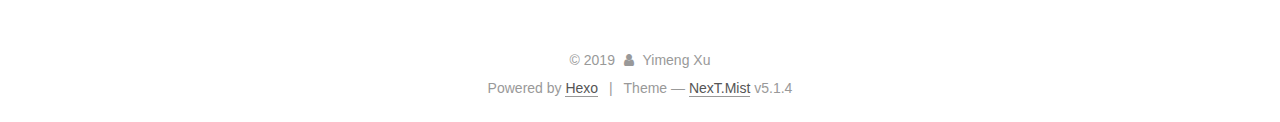
<file: index.html>
<!DOCTYPE html>



  


<html class="theme-next mist use-motion" lang="en">
<head><meta name="generator" content="Hexo 3.9.0">
  <meta charset="UTF-8">
<meta http-equiv="X-UA-Compatible" content="IE=edge">
<meta name="viewport" content="width=device-width, initial-scale=1, maximum-scale=1">
<meta name="theme-color" content="#222">









<meta http-equiv="Cache-Control" content="no-transform">
<meta http-equiv="Cache-Control" content="no-siteapp">
















  
  
  <link href="/lib/fancybox/source/jquery.fancybox.css?v=2.1.5" rel="stylesheet" type="text/css">







<link href="/lib/font-awesome/css/font-awesome.min.css?v=4.6.2" rel="stylesheet" type="text/css">

<link href="/css/main.css?v=5.1.4" rel="stylesheet" type="text/css">


  <link rel="apple-touch-icon" sizes="180x180" href="/images/apple-touch-icon-next.png?v=5.1.4">


  <link rel="icon" type="image/png" sizes="32x32" href="/images/favicon-32x32-next.png?v=5.1.4">


  <link rel="icon" type="image/png" sizes="16x16" href="/images/favicon-16x16-next.png?v=5.1.4">


  <link rel="mask-icon" href="/images/logo.svg?v=5.1.4" color="#222">





  <meta name="keywords" content="Data Science">





  <link rel="alternate" href="/atom.xml" title="Yimeng's Blog" type="application/atom+xml">






<meta name="description" content="A blog for sharing ideas and experiences in data science.">
<meta name="keywords" content="Data Science">
<meta property="og:type" content="website">
<meta property="og:title" content="Yimeng&#39;s Blog">
<meta property="og:url" content="https://yimeng-xu.github.io/index.html">
<meta property="og:site_name" content="Yimeng&#39;s Blog">
<meta property="og:description" content="A blog for sharing ideas and experiences in data science.">
<meta property="og:locale" content="en">
<meta name="twitter:card" content="summary">
<meta name="twitter:title" content="Yimeng&#39;s Blog">
<meta name="twitter:description" content="A blog for sharing ideas and experiences in data science.">



<script type="text/javascript" id="hexo.configurations">
  var NexT = window.NexT || {};
  var CONFIG = {
    root: '/',
    scheme: 'Mist',
    version: '5.1.4',
    sidebar: {"position":"left","display":"post","offset":12,"b2t":false,"scrollpercent":false,"onmobile":false},
    fancybox: true,
    tabs: true,
    motion: {"enable":true,"async":false,"transition":{"post_block":"fadeIn","post_header":"slideDownIn","post_body":"slideDownIn","coll_header":"slideLeftIn","sidebar":"slideUpIn"}},
    duoshuo: {
      userId: '0',
      author: 'Author'
    },
    algolia: {
      applicationID: '',
      apiKey: '',
      indexName: '',
      hits: {"per_page":10},
      labels: {"input_placeholder":"Search for Posts","hits_empty":"We didn't find any results for the search: ${query}","hits_stats":"${hits} results found in ${time} ms"}
    }
  };
</script>



  <link rel="canonical" href="https://yimeng-xu.github.io/">





  <title>Yimeng's Blog</title>
  








</head>

<body itemscope itemtype="http://schema.org/WebPage" lang="en">

  
  
    
  

  <div class="container sidebar-position-left 
  page-home">
    <div class="headband"></div>

    <header id="header" class="header" itemscope itemtype="http://schema.org/WPHeader">
      <div class="header-inner"><div class="site-brand-wrapper">
  <div class="site-meta ">
    

    <div class="custom-logo-site-title">
      <a href="/" class="brand" rel="start">
        <span class="logo-line-before"><i></i></span>
        <span class="site-title">Yimeng's Blog</span>
        <span class="logo-line-after"><i></i></span>
      </a>
    </div>
      
        <p class="site-subtitle"></p>
      
  </div>

  <div class="site-nav-toggle">
    <button>
      <span class="btn-bar"></span>
      <span class="btn-bar"></span>
      <span class="btn-bar"></span>
    </button>
  </div>
</div>

<nav class="site-nav">
  

  
    <ul id="menu" class="menu">
      
        
        <li class="menu-item menu-item-home">
          <a href="/" rel="section">
            
              <i class="menu-item-icon fa fa-fw fa-home"></i> <br>
            
            Home
          </a>
        </li>
      
        
        <li class="menu-item menu-item-archives">
          <a href="/archives/" rel="section">
            
              <i class="menu-item-icon fa fa-fw fa-archive"></i> <br>
            
            Archives
          </a>
        </li>
      

      
    </ul>
  

  
</nav>



 </div>
    </header>

    <main id="main" class="main">
      <div class="main-inner">
        <div class="content-wrap">
          <div id="content" class="content">
            
  <section id="posts" class="posts-expand">
    
      

  

  
  
  

  <article class="post post-type-normal" itemscope itemtype="http://schema.org/Article">
  
  
  
  <div class="post-block">
    <link itemprop="mainEntityOfPage" href="https://yimeng-xu.github.io/2019/09/03/String-Similarity/">

    <span hidden itemprop="author" itemscope itemtype="http://schema.org/Person">
      <meta itemprop="name" content="Yimeng Xu">
      <meta itemprop="description" content>
      <meta itemprop="image" content="/images/avatar.gif">
    </span>

    <span hidden itemprop="publisher" itemscope itemtype="http://schema.org/Organization">
      <meta itemprop="name" content="Yimeng's Blog">
    </span>

    
      <header class="post-header">

        
        
          <h1 class="post-title" itemprop="name headline">
                
                <a class="post-title-link" href="/2019/09/03/String-Similarity/" itemprop="url">String Similarity</a></h1>
        

        <div class="post-meta">
          <span class="post-time">
            
              <span class="post-meta-item-icon">
                <i class="fa fa-calendar-o"></i>
              </span>
              
                <span class="post-meta-item-text">Posted on</span>
              
              <time title="Post created" itemprop="dateCreated datePublished" datetime="2019-09-03T15:13:47-04:00">
                2019-09-03
              </time>
            

            

            
          </span>

          

          
            
          

          
          

          

          

          

        </div>
      </header>
    

    
    
    
    <div class="post-body" itemprop="articleBody">

      
      

      
        
          
            <p>I my recent work, I was challenged by a problem. This problem requires me to find out two data records that match each other the best. If </p>

          
        
      
    </div>
    
    
    

    

    

    

    <footer class="post-footer">
      

      

      

      
      
        <div class="post-eof"></div>
      
    </footer>
  </div>
  
  
  
  </article>


    
      

  

  
  
  

  <article class="post post-type-normal" itemscope itemtype="http://schema.org/Article">
  
  
  
  <div class="post-block">
    <link itemprop="mainEntityOfPage" href="https://yimeng-xu.github.io/2019/08/28/hello-world/">

    <span hidden itemprop="author" itemscope itemtype="http://schema.org/Person">
      <meta itemprop="name" content="Yimeng Xu">
      <meta itemprop="description" content>
      <meta itemprop="image" content="/images/avatar.gif">
    </span>

    <span hidden itemprop="publisher" itemscope itemtype="http://schema.org/Organization">
      <meta itemprop="name" content="Yimeng's Blog">
    </span>

    
      <header class="post-header">

        
        
          <h1 class="post-title" itemprop="name headline">
                
                <a class="post-title-link" href="/2019/08/28/hello-world/" itemprop="url">Hello World</a></h1>
        

        <div class="post-meta">
          <span class="post-time">
            
              <span class="post-meta-item-icon">
                <i class="fa fa-calendar-o"></i>
              </span>
              
                <span class="post-meta-item-text">Posted on</span>
              
              <time title="Post created" itemprop="dateCreated datePublished" datetime="2019-08-28T21:08:40-04:00">
                2019-08-28
              </time>
            

            

            
          </span>

          

          
            
          

          
          

          

          

          

        </div>
      </header>
    

    
    
    
    <div class="post-body" itemprop="articleBody">

      
      

      
        
          
            <p>Welcome to <a href="https://hexo.io/" target="_blank" rel="noopener">Hexo</a>! This is your very first post. Check <a href="https://hexo.io/docs/" target="_blank" rel="noopener">documentation</a> for more info. If you get any problems when using Hexo, you can find the answer in <a href="https://hexo.io/docs/troubleshooting.html" target="_blank" rel="noopener">troubleshooting</a> or you can ask me on <a href="https://github.com/hexojs/hexo/issues" target="_blank" rel="noopener">GitHub</a>.</p>
<h2 id="Quick-Start"><a href="#Quick-Start" class="headerlink" title="Quick Start"></a>Quick Start</h2><h3 id="Create-a-new-post"><a href="#Create-a-new-post" class="headerlink" title="Create a new post"></a>Create a new post</h3><figure class="highlight bash"><table><tr><td class="gutter"><pre><span class="line">1</span><br></pre></td><td class="code"><pre><span class="line">$ hexo new <span class="string">"My New Post"</span></span><br></pre></td></tr></table></figure>

<p>More info: <a href="https://hexo.io/docs/writing.html" target="_blank" rel="noopener">Writing</a></p>
<h3 id="Run-server"><a href="#Run-server" class="headerlink" title="Run server"></a>Run server</h3><figure class="highlight bash"><table><tr><td class="gutter"><pre><span class="line">1</span><br></pre></td><td class="code"><pre><span class="line">$ hexo server</span><br></pre></td></tr></table></figure>

<p>More info: <a href="https://hexo.io/docs/server.html" target="_blank" rel="noopener">Server</a></p>
<h3 id="Generate-static-files"><a href="#Generate-static-files" class="headerlink" title="Generate static files"></a>Generate static files</h3><figure class="highlight bash"><table><tr><td class="gutter"><pre><span class="line">1</span><br></pre></td><td class="code"><pre><span class="line">$ hexo generate</span><br></pre></td></tr></table></figure>

<p>More info: <a href="https://hexo.io/docs/generating.html" target="_blank" rel="noopener">Generating</a></p>
<h3 id="Deploy-to-remote-sites"><a href="#Deploy-to-remote-sites" class="headerlink" title="Deploy to remote sites"></a>Deploy to remote sites</h3><figure class="highlight bash"><table><tr><td class="gutter"><pre><span class="line">1</span><br></pre></td><td class="code"><pre><span class="line">$ hexo deploy</span><br></pre></td></tr></table></figure>

<p>More info: <a href="https://hexo.io/docs/deployment.html" target="_blank" rel="noopener">Deployment</a></p>

          
        
      
    </div>
    
    
    

    

    

    

    <footer class="post-footer">
      

      

      

      
      
        <div class="post-eof"></div>
      
    </footer>
  </div>
  
  
  
  </article>


    
  </section>

  


          </div>
          


          

        </div>
        
          
  
  <div class="sidebar-toggle">
    <div class="sidebar-toggle-line-wrap">
      <span class="sidebar-toggle-line sidebar-toggle-line-first"></span>
      <span class="sidebar-toggle-line sidebar-toggle-line-middle"></span>
      <span class="sidebar-toggle-line sidebar-toggle-line-last"></span>
    </div>
  </div>

  <aside id="sidebar" class="sidebar">
    
    <div class="sidebar-inner">

      

      

      <section class="site-overview-wrap sidebar-panel sidebar-panel-active">
        <div class="site-overview">
          <div class="site-author motion-element" itemprop="author" itemscope itemtype="http://schema.org/Person">
            
              <p class="site-author-name" itemprop="name">Yimeng Xu</p>
              <p class="site-description motion-element" itemprop="description">A blog for sharing ideas and experiences in data science.</p>
          </div>

          <nav class="site-state motion-element">

            
              <div class="site-state-item site-state-posts">
              
                <a href="/archives/">
              
                  <span class="site-state-item-count">2</span>
                  <span class="site-state-item-name">posts</span>
                </a>
              </div>
            

            

            

          </nav>

          
            <div class="feed-link motion-element">
              <a href="/atom.xml" rel="alternate">
                <i class="fa fa-rss"></i>
                RSS
              </a>
            </div>
          

          

          
          

          
          

          

        </div>
      </section>

      

      

    </div>
  </aside>


        
      </div>
    </main>

    <footer id="footer" class="footer">
      <div class="footer-inner">
        <div class="copyright">&copy; <span itemprop="copyrightYear">2019</span>
  <span class="with-love">
    <i class="fa fa-user"></i>
  </span>
  <span class="author" itemprop="copyrightHolder">Yimeng Xu</span>

  
</div>


  <div class="powered-by">Powered by <a class="theme-link" target="_blank" href="https://hexo.io">Hexo</a></div>



  <span class="post-meta-divider">|</span>



  <div class="theme-info">Theme &mdash; <a class="theme-link" target="_blank" href="https://github.com/iissnan/hexo-theme-next">NexT.Mist</a> v5.1.4</div>




        







        
      </div>
    </footer>

    
      <div class="back-to-top">
        <i class="fa fa-arrow-up"></i>
        
      </div>
    

    

  </div>

  

<script type="text/javascript">
  if (Object.prototype.toString.call(window.Promise) !== '[object Function]') {
    window.Promise = null;
  }
</script>









  












  
  
    <script type="text/javascript" src="/lib/jquery/index.js?v=2.1.3"></script>
  

  
  
    <script type="text/javascript" src="/lib/fastclick/lib/fastclick.min.js?v=1.0.6"></script>
  

  
  
    <script type="text/javascript" src="/lib/jquery_lazyload/jquery.lazyload.js?v=1.9.7"></script>
  

  
  
    <script type="text/javascript" src="/lib/velocity/velocity.min.js?v=1.2.1"></script>
  

  
  
    <script type="text/javascript" src="/lib/velocity/velocity.ui.min.js?v=1.2.1"></script>
  

  
  
    <script type="text/javascript" src="/lib/fancybox/source/jquery.fancybox.pack.js?v=2.1.5"></script>
  


  


  <script type="text/javascript" src="/js/src/utils.js?v=5.1.4"></script>

  <script type="text/javascript" src="/js/src/motion.js?v=5.1.4"></script>



  
  

  

  


  <script type="text/javascript" src="/js/src/bootstrap.js?v=5.1.4"></script>



  


  




	





  





  












  





  

  

  

  
  

  

  

  

</body>
</html>
</file>
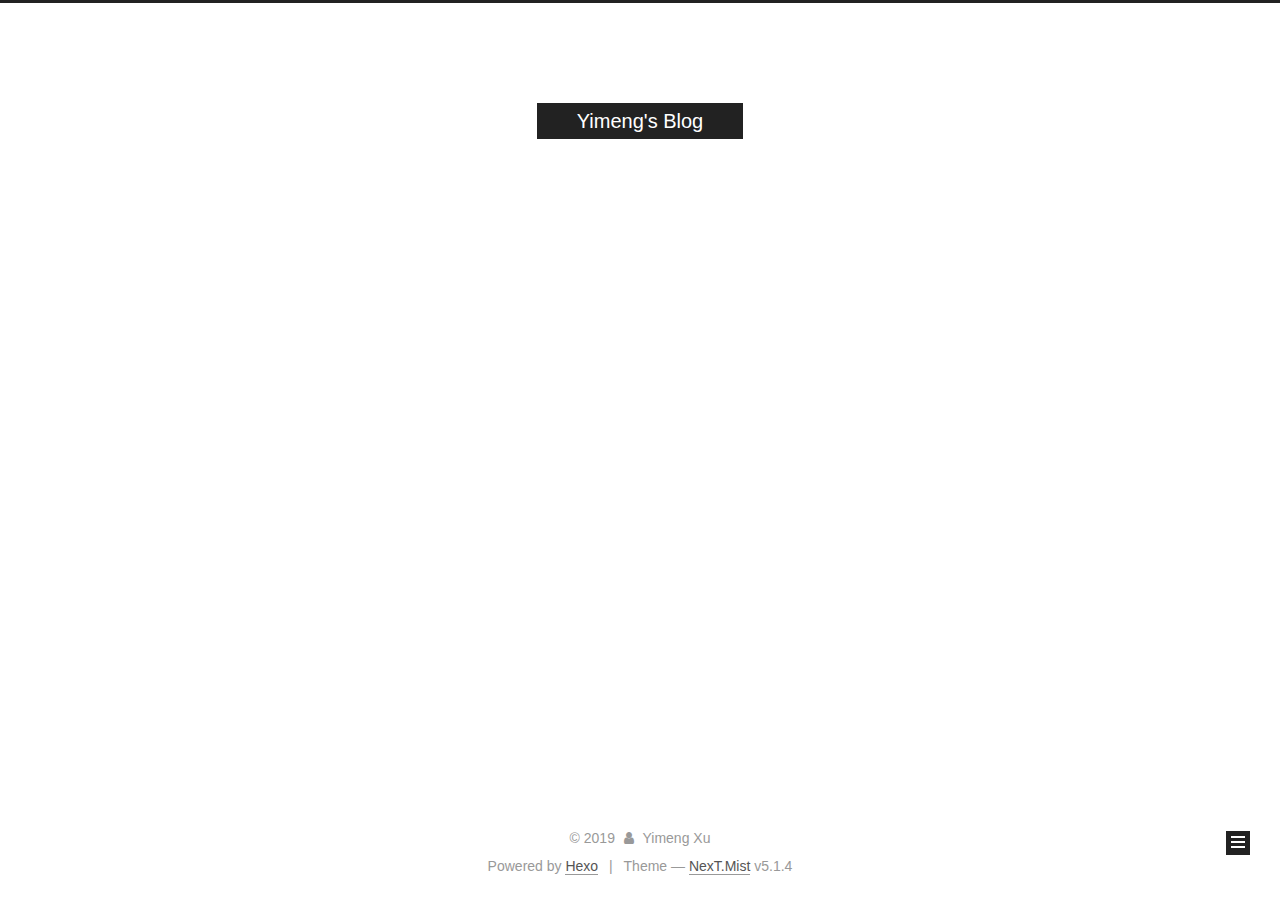
<file: archives/index.html>
<!DOCTYPE html>



  


<html class="theme-next mist use-motion" lang="en">
<head><meta name="generator" content="Hexo 3.9.0">
  <meta charset="UTF-8">
<meta http-equiv="X-UA-Compatible" content="IE=edge">
<meta name="viewport" content="width=device-width, initial-scale=1, maximum-scale=1">
<meta name="theme-color" content="#222">









<meta http-equiv="Cache-Control" content="no-transform">
<meta http-equiv="Cache-Control" content="no-siteapp">
















  
  
  <link href="/lib/fancybox/source/jquery.fancybox.css?v=2.1.5" rel="stylesheet" type="text/css">







<link href="/lib/font-awesome/css/font-awesome.min.css?v=4.6.2" rel="stylesheet" type="text/css">

<link href="/css/main.css?v=5.1.4" rel="stylesheet" type="text/css">


  <link rel="apple-touch-icon" sizes="180x180" href="/images/apple-touch-icon-next.png?v=5.1.4">


  <link rel="icon" type="image/png" sizes="32x32" href="/images/favicon-32x32-next.png?v=5.1.4">


  <link rel="icon" type="image/png" sizes="16x16" href="/images/favicon-16x16-next.png?v=5.1.4">


  <link rel="mask-icon" href="/images/logo.svg?v=5.1.4" color="#222">





  <meta name="keywords" content="Data Science">





  <link rel="alternate" href="/atom.xml" title="Yimeng's Blog" type="application/atom+xml">






<meta name="description" content="A blog for sharing ideas and experiences in data science.">
<meta name="keywords" content="Data Science">
<meta property="og:type" content="website">
<meta property="og:title" content="Yimeng&#39;s Blog">
<meta property="og:url" content="https://yimeng-xu.github.io/archives/index.html">
<meta property="og:site_name" content="Yimeng&#39;s Blog">
<meta property="og:description" content="A blog for sharing ideas and experiences in data science.">
<meta property="og:locale" content="en">
<meta name="twitter:card" content="summary">
<meta name="twitter:title" content="Yimeng&#39;s Blog">
<meta name="twitter:description" content="A blog for sharing ideas and experiences in data science.">



<script type="text/javascript" id="hexo.configurations">
  var NexT = window.NexT || {};
  var CONFIG = {
    root: '/',
    scheme: 'Mist',
    version: '5.1.4',
    sidebar: {"position":"left","display":"post","offset":12,"b2t":false,"scrollpercent":false,"onmobile":false},
    fancybox: true,
    tabs: true,
    motion: {"enable":true,"async":false,"transition":{"post_block":"fadeIn","post_header":"slideDownIn","post_body":"slideDownIn","coll_header":"slideLeftIn","sidebar":"slideUpIn"}},
    duoshuo: {
      userId: '0',
      author: 'Author'
    },
    algolia: {
      applicationID: '',
      apiKey: '',
      indexName: '',
      hits: {"per_page":10},
      labels: {"input_placeholder":"Search for Posts","hits_empty":"We didn't find any results for the search: ${query}","hits_stats":"${hits} results found in ${time} ms"}
    }
  };
</script>



  <link rel="canonical" href="https://yimeng-xu.github.io/archives/">





  <title>Archive | Yimeng's Blog</title>
  








</head>

<body itemscope itemtype="http://schema.org/WebPage" lang="en">

  
  
    
  

  <div class="container sidebar-position-left page-archive">
    <div class="headband"></div>

    <header id="header" class="header" itemscope itemtype="http://schema.org/WPHeader">
      <div class="header-inner"><div class="site-brand-wrapper">
  <div class="site-meta ">
    

    <div class="custom-logo-site-title">
      <a href="/" class="brand" rel="start">
        <span class="logo-line-before"><i></i></span>
        <span class="site-title">Yimeng's Blog</span>
        <span class="logo-line-after"><i></i></span>
      </a>
    </div>
      
        <p class="site-subtitle"></p>
      
  </div>

  <div class="site-nav-toggle">
    <button>
      <span class="btn-bar"></span>
      <span class="btn-bar"></span>
      <span class="btn-bar"></span>
    </button>
  </div>
</div>

<nav class="site-nav">
  

  
    <ul id="menu" class="menu">
      
        
        <li class="menu-item menu-item-home">
          <a href="/" rel="section">
            
              <i class="menu-item-icon fa fa-fw fa-home"></i> <br>
            
            Home
          </a>
        </li>
      
        
        <li class="menu-item menu-item-archives">
          <a href="/archives/" rel="section">
            
              <i class="menu-item-icon fa fa-fw fa-archive"></i> <br>
            
            Archives
          </a>
        </li>
      

      
    </ul>
  

  
</nav>



 </div>
    </header>

    <main id="main" class="main">
      <div class="main-inner">
        <div class="content-wrap">
          <div id="content" class="content">
            

  
  
  
  <div class="post-block archive">
    <div id="posts" class="posts-collapse">
      <span class="archive-move-on"></span>

      <span class="archive-page-counter">
        
        
        
          
        
        Um..! 2 posts in total. Keep on posting.
      </span>

      

        
        
        

        
          
          <div class="collection-title">
            <h1 class="archive-year" id="archive-year-2019">2019</h1>
          </div>
        
        

        

  <article class="post post-type-normal" itemscope itemtype="http://schema.org/Article">
    <header class="post-header">

      <h2 class="post-title">
        
            <a class="post-title-link" href="/2019/09/03/String-Similarity/" itemprop="url">
              
                <span itemprop="name">String Similarity</span>
              
            </a>
        
      </h2>

      <div class="post-meta">
        <time class="post-time" itemprop="dateCreated" datetime="2019-09-03T15:13:47-04:00" content="2019-09-03">
          09-03
        </time>
      </div>

    </header>
  </article>



      

        
        
        

        
        

        

  <article class="post post-type-normal" itemscope itemtype="http://schema.org/Article">
    <header class="post-header">

      <h2 class="post-title">
        
            <a class="post-title-link" href="/2019/08/28/hello-world/" itemprop="url">
              
                <span itemprop="name">Hello World</span>
              
            </a>
        
      </h2>

      <div class="post-meta">
        <time class="post-time" itemprop="dateCreated" datetime="2019-08-28T21:08:40-04:00" content="2019-08-28">
          08-28
        </time>
      </div>

    </header>
  </article>



      

    </div>
  </div>
  
  
  

  



          </div>
          


          

        </div>
        
          
  
  <div class="sidebar-toggle">
    <div class="sidebar-toggle-line-wrap">
      <span class="sidebar-toggle-line sidebar-toggle-line-first"></span>
      <span class="sidebar-toggle-line sidebar-toggle-line-middle"></span>
      <span class="sidebar-toggle-line sidebar-toggle-line-last"></span>
    </div>
  </div>

  <aside id="sidebar" class="sidebar">
    
    <div class="sidebar-inner">

      

      

      <section class="site-overview-wrap sidebar-panel sidebar-panel-active">
        <div class="site-overview">
          <div class="site-author motion-element" itemprop="author" itemscope itemtype="http://schema.org/Person">
            
              <p class="site-author-name" itemprop="name">Yimeng Xu</p>
              <p class="site-description motion-element" itemprop="description">A blog for sharing ideas and experiences in data science.</p>
          </div>

          <nav class="site-state motion-element">

            
              <div class="site-state-item site-state-posts">
              
                <a href="/archives/">
              
                  <span class="site-state-item-count">2</span>
                  <span class="site-state-item-name">posts</span>
                </a>
              </div>
            

            

            

          </nav>

          
            <div class="feed-link motion-element">
              <a href="/atom.xml" rel="alternate">
                <i class="fa fa-rss"></i>
                RSS
              </a>
            </div>
          

          

          
          

          
          

          

        </div>
      </section>

      

      

    </div>
  </aside>


        
      </div>
    </main>

    <footer id="footer" class="footer">
      <div class="footer-inner">
        <div class="copyright">&copy; <span itemprop="copyrightYear">2019</span>
  <span class="with-love">
    <i class="fa fa-user"></i>
  </span>
  <span class="author" itemprop="copyrightHolder">Yimeng Xu</span>

  
</div>


  <div class="powered-by">Powered by <a class="theme-link" target="_blank" href="https://hexo.io">Hexo</a></div>



  <span class="post-meta-divider">|</span>



  <div class="theme-info">Theme &mdash; <a class="theme-link" target="_blank" href="https://github.com/iissnan/hexo-theme-next">NexT.Mist</a> v5.1.4</div>




        







        
      </div>
    </footer>

    
      <div class="back-to-top">
        <i class="fa fa-arrow-up"></i>
        
      </div>
    

    

  </div>

  

<script type="text/javascript">
  if (Object.prototype.toString.call(window.Promise) !== '[object Function]') {
    window.Promise = null;
  }
</script>









  












  
  
    <script type="text/javascript" src="/lib/jquery/index.js?v=2.1.3"></script>
  

  
  
    <script type="text/javascript" src="/lib/fastclick/lib/fastclick.min.js?v=1.0.6"></script>
  

  
  
    <script type="text/javascript" src="/lib/jquery_lazyload/jquery.lazyload.js?v=1.9.7"></script>
  

  
  
    <script type="text/javascript" src="/lib/velocity/velocity.min.js?v=1.2.1"></script>
  

  
  
    <script type="text/javascript" src="/lib/velocity/velocity.ui.min.js?v=1.2.1"></script>
  

  
  
    <script type="text/javascript" src="/lib/fancybox/source/jquery.fancybox.pack.js?v=2.1.5"></script>
  


  


  <script type="text/javascript" src="/js/src/utils.js?v=5.1.4"></script>

  <script type="text/javascript" src="/js/src/motion.js?v=5.1.4"></script>



  
  

  

  


  <script type="text/javascript" src="/js/src/bootstrap.js?v=5.1.4"></script>



  


  




	





  





  












  





  

  

  

  
  

  

  

  

</body>
</html>
</file>
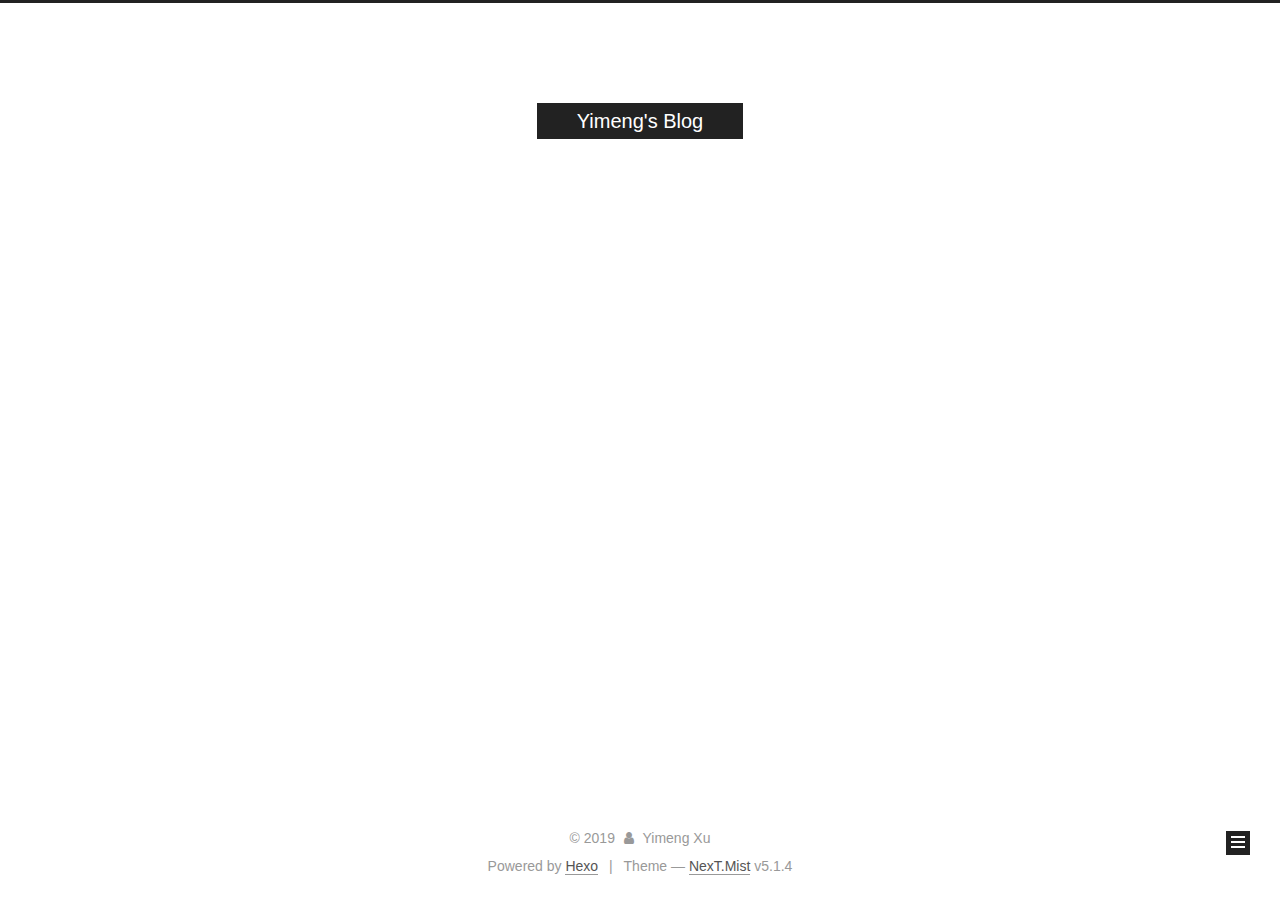
<file: archives/2019/index.html>
<!DOCTYPE html>



  


<html class="theme-next mist use-motion" lang="en">
<head><meta name="generator" content="Hexo 3.9.0">
  <meta charset="UTF-8">
<meta http-equiv="X-UA-Compatible" content="IE=edge">
<meta name="viewport" content="width=device-width, initial-scale=1, maximum-scale=1">
<meta name="theme-color" content="#222">









<meta http-equiv="Cache-Control" content="no-transform">
<meta http-equiv="Cache-Control" content="no-siteapp">
















  
  
  <link href="/lib/fancybox/source/jquery.fancybox.css?v=2.1.5" rel="stylesheet" type="text/css">







<link href="/lib/font-awesome/css/font-awesome.min.css?v=4.6.2" rel="stylesheet" type="text/css">

<link href="/css/main.css?v=5.1.4" rel="stylesheet" type="text/css">


  <link rel="apple-touch-icon" sizes="180x180" href="/images/apple-touch-icon-next.png?v=5.1.4">


  <link rel="icon" type="image/png" sizes="32x32" href="/images/favicon-32x32-next.png?v=5.1.4">


  <link rel="icon" type="image/png" sizes="16x16" href="/images/favicon-16x16-next.png?v=5.1.4">


  <link rel="mask-icon" href="/images/logo.svg?v=5.1.4" color="#222">





  <meta name="keywords" content="Data Science">





  <link rel="alternate" href="/atom.xml" title="Yimeng's Blog" type="application/atom+xml">






<meta name="description" content="A blog for sharing ideas and experiences in data science.">
<meta name="keywords" content="Data Science">
<meta property="og:type" content="website">
<meta property="og:title" content="Yimeng&#39;s Blog">
<meta property="og:url" content="https://yimeng-xu.github.io/archives/2019/index.html">
<meta property="og:site_name" content="Yimeng&#39;s Blog">
<meta property="og:description" content="A blog for sharing ideas and experiences in data science.">
<meta property="og:locale" content="en">
<meta name="twitter:card" content="summary">
<meta name="twitter:title" content="Yimeng&#39;s Blog">
<meta name="twitter:description" content="A blog for sharing ideas and experiences in data science.">



<script type="text/javascript" id="hexo.configurations">
  var NexT = window.NexT || {};
  var CONFIG = {
    root: '/',
    scheme: 'Mist',
    version: '5.1.4',
    sidebar: {"position":"left","display":"post","offset":12,"b2t":false,"scrollpercent":false,"onmobile":false},
    fancybox: true,
    tabs: true,
    motion: {"enable":true,"async":false,"transition":{"post_block":"fadeIn","post_header":"slideDownIn","post_body":"slideDownIn","coll_header":"slideLeftIn","sidebar":"slideUpIn"}},
    duoshuo: {
      userId: '0',
      author: 'Author'
    },
    algolia: {
      applicationID: '',
      apiKey: '',
      indexName: '',
      hits: {"per_page":10},
      labels: {"input_placeholder":"Search for Posts","hits_empty":"We didn't find any results for the search: ${query}","hits_stats":"${hits} results found in ${time} ms"}
    }
  };
</script>



  <link rel="canonical" href="https://yimeng-xu.github.io/archives/2019/">





  <title>Archive | Yimeng's Blog</title>
  








</head>

<body itemscope itemtype="http://schema.org/WebPage" lang="en">

  
  
    
  

  <div class="container sidebar-position-left page-archive">
    <div class="headband"></div>

    <header id="header" class="header" itemscope itemtype="http://schema.org/WPHeader">
      <div class="header-inner"><div class="site-brand-wrapper">
  <div class="site-meta ">
    

    <div class="custom-logo-site-title">
      <a href="/" class="brand" rel="start">
        <span class="logo-line-before"><i></i></span>
        <span class="site-title">Yimeng's Blog</span>
        <span class="logo-line-after"><i></i></span>
      </a>
    </div>
      
        <p class="site-subtitle"></p>
      
  </div>

  <div class="site-nav-toggle">
    <button>
      <span class="btn-bar"></span>
      <span class="btn-bar"></span>
      <span class="btn-bar"></span>
    </button>
  </div>
</div>

<nav class="site-nav">
  

  
    <ul id="menu" class="menu">
      
        
        <li class="menu-item menu-item-home">
          <a href="/" rel="section">
            
              <i class="menu-item-icon fa fa-fw fa-home"></i> <br>
            
            Home
          </a>
        </li>
      
        
        <li class="menu-item menu-item-archives">
          <a href="/archives/" rel="section">
            
              <i class="menu-item-icon fa fa-fw fa-archive"></i> <br>
            
            Archives
          </a>
        </li>
      

      
    </ul>
  

  
</nav>



 </div>
    </header>

    <main id="main" class="main">
      <div class="main-inner">
        <div class="content-wrap">
          <div id="content" class="content">
            

  
  
  
  <div class="post-block archive">
    <div id="posts" class="posts-collapse">
      <span class="archive-move-on"></span>

      <span class="archive-page-counter">
        
        
        
          
        
        Um..! 2 posts in total. Keep on posting.
      </span>

      

        
        
        

        
          
          <div class="collection-title">
            <h1 class="archive-year" id="archive-year-2019">2019</h1>
          </div>
        
        

        

  <article class="post post-type-normal" itemscope itemtype="http://schema.org/Article">
    <header class="post-header">

      <h2 class="post-title">
        
            <a class="post-title-link" href="/2019/09/03/String-Similarity/" itemprop="url">
              
                <span itemprop="name">String Similarity</span>
              
            </a>
        
      </h2>

      <div class="post-meta">
        <time class="post-time" itemprop="dateCreated" datetime="2019-09-03T15:13:47-04:00" content="2019-09-03">
          09-03
        </time>
      </div>

    </header>
  </article>



      

        
        
        

        
        

        

  <article class="post post-type-normal" itemscope itemtype="http://schema.org/Article">
    <header class="post-header">

      <h2 class="post-title">
        
            <a class="post-title-link" href="/2019/08/28/hello-world/" itemprop="url">
              
                <span itemprop="name">Hello World</span>
              
            </a>
        
      </h2>

      <div class="post-meta">
        <time class="post-time" itemprop="dateCreated" datetime="2019-08-28T21:08:40-04:00" content="2019-08-28">
          08-28
        </time>
      </div>

    </header>
  </article>



      

    </div>
  </div>
  
  
  

  



          </div>
          


          

        </div>
        
          
  
  <div class="sidebar-toggle">
    <div class="sidebar-toggle-line-wrap">
      <span class="sidebar-toggle-line sidebar-toggle-line-first"></span>
      <span class="sidebar-toggle-line sidebar-toggle-line-middle"></span>
      <span class="sidebar-toggle-line sidebar-toggle-line-last"></span>
    </div>
  </div>

  <aside id="sidebar" class="sidebar">
    
    <div class="sidebar-inner">

      

      

      <section class="site-overview-wrap sidebar-panel sidebar-panel-active">
        <div class="site-overview">
          <div class="site-author motion-element" itemprop="author" itemscope itemtype="http://schema.org/Person">
            
              <p class="site-author-name" itemprop="name">Yimeng Xu</p>
              <p class="site-description motion-element" itemprop="description">A blog for sharing ideas and experiences in data science.</p>
          </div>

          <nav class="site-state motion-element">

            
              <div class="site-state-item site-state-posts">
              
                <a href="/archives/">
              
                  <span class="site-state-item-count">2</span>
                  <span class="site-state-item-name">posts</span>
                </a>
              </div>
            

            

            

          </nav>

          
            <div class="feed-link motion-element">
              <a href="/atom.xml" rel="alternate">
                <i class="fa fa-rss"></i>
                RSS
              </a>
            </div>
          

          

          
          

          
          

          

        </div>
      </section>

      

      

    </div>
  </aside>


        
      </div>
    </main>

    <footer id="footer" class="footer">
      <div class="footer-inner">
        <div class="copyright">&copy; <span itemprop="copyrightYear">2019</span>
  <span class="with-love">
    <i class="fa fa-user"></i>
  </span>
  <span class="author" itemprop="copyrightHolder">Yimeng Xu</span>

  
</div>


  <div class="powered-by">Powered by <a class="theme-link" target="_blank" href="https://hexo.io">Hexo</a></div>



  <span class="post-meta-divider">|</span>



  <div class="theme-info">Theme &mdash; <a class="theme-link" target="_blank" href="https://github.com/iissnan/hexo-theme-next">NexT.Mist</a> v5.1.4</div>




        







        
      </div>
    </footer>

    
      <div class="back-to-top">
        <i class="fa fa-arrow-up"></i>
        
      </div>
    

    

  </div>

  

<script type="text/javascript">
  if (Object.prototype.toString.call(window.Promise) !== '[object Function]') {
    window.Promise = null;
  }
</script>









  












  
  
    <script type="text/javascript" src="/lib/jquery/index.js?v=2.1.3"></script>
  

  
  
    <script type="text/javascript" src="/lib/fastclick/lib/fastclick.min.js?v=1.0.6"></script>
  

  
  
    <script type="text/javascript" src="/lib/jquery_lazyload/jquery.lazyload.js?v=1.9.7"></script>
  

  
  
    <script type="text/javascript" src="/lib/velocity/velocity.min.js?v=1.2.1"></script>
  

  
  
    <script type="text/javascript" src="/lib/velocity/velocity.ui.min.js?v=1.2.1"></script>
  

  
  
    <script type="text/javascript" src="/lib/fancybox/source/jquery.fancybox.pack.js?v=2.1.5"></script>
  


  


  <script type="text/javascript" src="/js/src/utils.js?v=5.1.4"></script>

  <script type="text/javascript" src="/js/src/motion.js?v=5.1.4"></script>



  
  

  

  


  <script type="text/javascript" src="/js/src/bootstrap.js?v=5.1.4"></script>



  


  




	





  





  












  





  

  

  

  
  

  

  

  

</body>
</html>
</file>
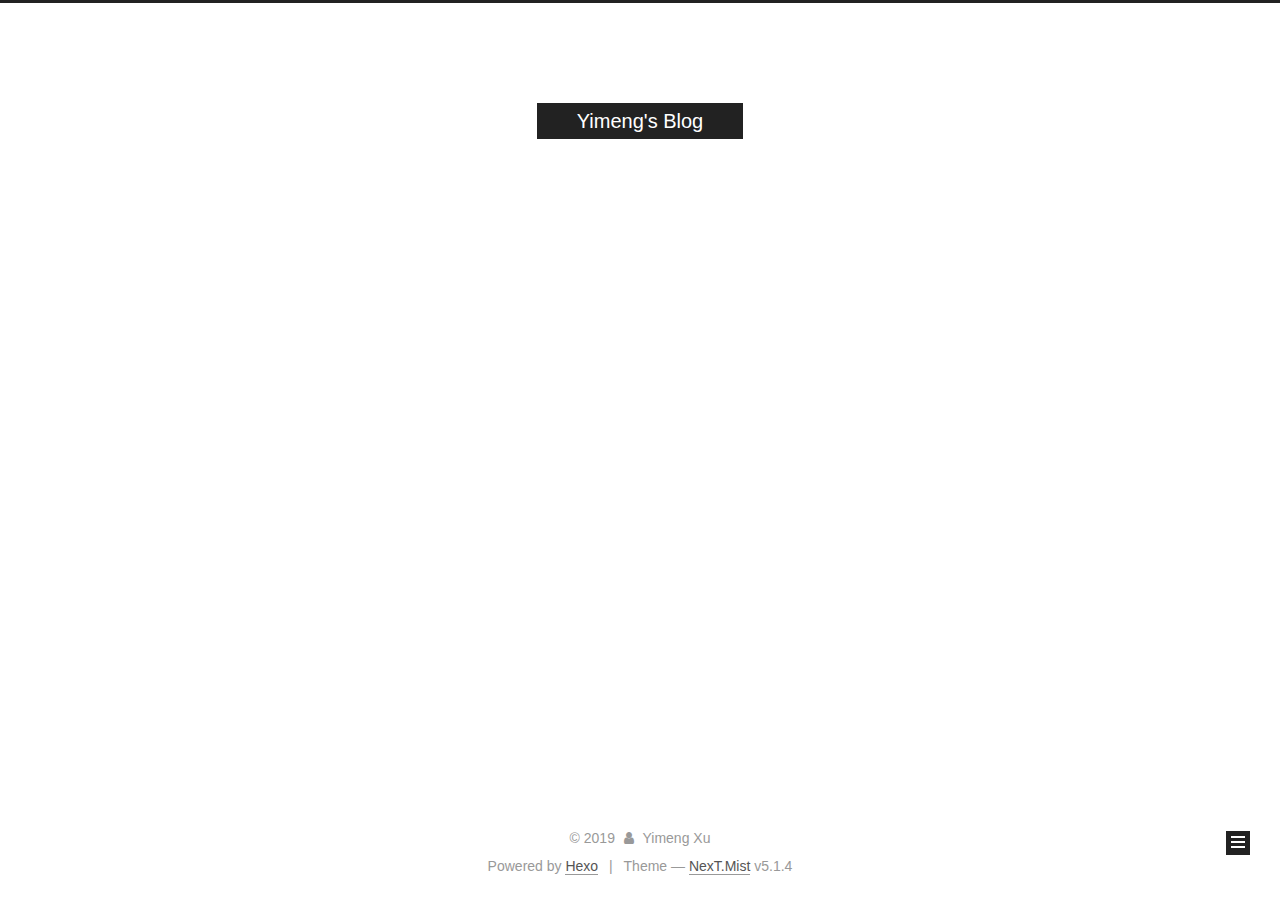
<file: archives/2019/08/index.html>
<!DOCTYPE html>



  


<html class="theme-next mist use-motion" lang="en">
<head><meta name="generator" content="Hexo 3.9.0">
  <meta charset="UTF-8">
<meta http-equiv="X-UA-Compatible" content="IE=edge">
<meta name="viewport" content="width=device-width, initial-scale=1, maximum-scale=1">
<meta name="theme-color" content="#222">









<meta http-equiv="Cache-Control" content="no-transform">
<meta http-equiv="Cache-Control" content="no-siteapp">
















  
  
  <link href="/lib/fancybox/source/jquery.fancybox.css?v=2.1.5" rel="stylesheet" type="text/css">







<link href="/lib/font-awesome/css/font-awesome.min.css?v=4.6.2" rel="stylesheet" type="text/css">

<link href="/css/main.css?v=5.1.4" rel="stylesheet" type="text/css">


  <link rel="apple-touch-icon" sizes="180x180" href="/images/apple-touch-icon-next.png?v=5.1.4">


  <link rel="icon" type="image/png" sizes="32x32" href="/images/favicon-32x32-next.png?v=5.1.4">


  <link rel="icon" type="image/png" sizes="16x16" href="/images/favicon-16x16-next.png?v=5.1.4">


  <link rel="mask-icon" href="/images/logo.svg?v=5.1.4" color="#222">





  <meta name="keywords" content="Data Science">





  <link rel="alternate" href="/atom.xml" title="Yimeng's Blog" type="application/atom+xml">






<meta name="description" content="A blog for sharing ideas and experiences in data science.">
<meta name="keywords" content="Data Science">
<meta property="og:type" content="website">
<meta property="og:title" content="Yimeng&#39;s Blog">
<meta property="og:url" content="https://yimeng-xu.github.io/archives/2019/08/index.html">
<meta property="og:site_name" content="Yimeng&#39;s Blog">
<meta property="og:description" content="A blog for sharing ideas and experiences in data science.">
<meta property="og:locale" content="en">
<meta name="twitter:card" content="summary">
<meta name="twitter:title" content="Yimeng&#39;s Blog">
<meta name="twitter:description" content="A blog for sharing ideas and experiences in data science.">



<script type="text/javascript" id="hexo.configurations">
  var NexT = window.NexT || {};
  var CONFIG = {
    root: '/',
    scheme: 'Mist',
    version: '5.1.4',
    sidebar: {"position":"left","display":"post","offset":12,"b2t":false,"scrollpercent":false,"onmobile":false},
    fancybox: true,
    tabs: true,
    motion: {"enable":true,"async":false,"transition":{"post_block":"fadeIn","post_header":"slideDownIn","post_body":"slideDownIn","coll_header":"slideLeftIn","sidebar":"slideUpIn"}},
    duoshuo: {
      userId: '0',
      author: 'Author'
    },
    algolia: {
      applicationID: '',
      apiKey: '',
      indexName: '',
      hits: {"per_page":10},
      labels: {"input_placeholder":"Search for Posts","hits_empty":"We didn't find any results for the search: ${query}","hits_stats":"${hits} results found in ${time} ms"}
    }
  };
</script>



  <link rel="canonical" href="https://yimeng-xu.github.io/archives/2019/08/">





  <title>Archive | Yimeng's Blog</title>
  








</head>

<body itemscope itemtype="http://schema.org/WebPage" lang="en">

  
  
    
  

  <div class="container sidebar-position-left page-archive">
    <div class="headband"></div>

    <header id="header" class="header" itemscope itemtype="http://schema.org/WPHeader">
      <div class="header-inner"><div class="site-brand-wrapper">
  <div class="site-meta ">
    

    <div class="custom-logo-site-title">
      <a href="/" class="brand" rel="start">
        <span class="logo-line-before"><i></i></span>
        <span class="site-title">Yimeng's Blog</span>
        <span class="logo-line-after"><i></i></span>
      </a>
    </div>
      
        <p class="site-subtitle"></p>
      
  </div>

  <div class="site-nav-toggle">
    <button>
      <span class="btn-bar"></span>
      <span class="btn-bar"></span>
      <span class="btn-bar"></span>
    </button>
  </div>
</div>

<nav class="site-nav">
  

  
    <ul id="menu" class="menu">
      
        
        <li class="menu-item menu-item-home">
          <a href="/" rel="section">
            
              <i class="menu-item-icon fa fa-fw fa-home"></i> <br>
            
            Home
          </a>
        </li>
      
        
        <li class="menu-item menu-item-archives">
          <a href="/archives/" rel="section">
            
              <i class="menu-item-icon fa fa-fw fa-archive"></i> <br>
            
            Archives
          </a>
        </li>
      

      
    </ul>
  

  
</nav>



 </div>
    </header>

    <main id="main" class="main">
      <div class="main-inner">
        <div class="content-wrap">
          <div id="content" class="content">
            

  
  
  
  <div class="post-block archive">
    <div id="posts" class="posts-collapse">
      <span class="archive-move-on"></span>

      <span class="archive-page-counter">
        
        
        
          
        
        Um..! 2 posts in total. Keep on posting.
      </span>

      

        
        
        

        
          
          <div class="collection-title">
            <h1 class="archive-year" id="archive-year-2019">2019</h1>
          </div>
        
        

        

  <article class="post post-type-normal" itemscope itemtype="http://schema.org/Article">
    <header class="post-header">

      <h2 class="post-title">
        
            <a class="post-title-link" href="/2019/08/28/hello-world/" itemprop="url">
              
                <span itemprop="name">Hello World</span>
              
            </a>
        
      </h2>

      <div class="post-meta">
        <time class="post-time" itemprop="dateCreated" datetime="2019-08-28T21:08:40-04:00" content="2019-08-28">
          08-28
        </time>
      </div>

    </header>
  </article>



      

    </div>
  </div>
  
  
  

  



          </div>
          


          

        </div>
        
          
  
  <div class="sidebar-toggle">
    <div class="sidebar-toggle-line-wrap">
      <span class="sidebar-toggle-line sidebar-toggle-line-first"></span>
      <span class="sidebar-toggle-line sidebar-toggle-line-middle"></span>
      <span class="sidebar-toggle-line sidebar-toggle-line-last"></span>
    </div>
  </div>

  <aside id="sidebar" class="sidebar">
    
    <div class="sidebar-inner">

      

      

      <section class="site-overview-wrap sidebar-panel sidebar-panel-active">
        <div class="site-overview">
          <div class="site-author motion-element" itemprop="author" itemscope itemtype="http://schema.org/Person">
            
              <p class="site-author-name" itemprop="name">Yimeng Xu</p>
              <p class="site-description motion-element" itemprop="description">A blog for sharing ideas and experiences in data science.</p>
          </div>

          <nav class="site-state motion-element">

            
              <div class="site-state-item site-state-posts">
              
                <a href="/archives/">
              
                  <span class="site-state-item-count">2</span>
                  <span class="site-state-item-name">posts</span>
                </a>
              </div>
            

            

            

          </nav>

          
            <div class="feed-link motion-element">
              <a href="/atom.xml" rel="alternate">
                <i class="fa fa-rss"></i>
                RSS
              </a>
            </div>
          

          

          
          

          
          

          

        </div>
      </section>

      

      

    </div>
  </aside>


        
      </div>
    </main>

    <footer id="footer" class="footer">
      <div class="footer-inner">
        <div class="copyright">&copy; <span itemprop="copyrightYear">2019</span>
  <span class="with-love">
    <i class="fa fa-user"></i>
  </span>
  <span class="author" itemprop="copyrightHolder">Yimeng Xu</span>

  
</div>


  <div class="powered-by">Powered by <a class="theme-link" target="_blank" href="https://hexo.io">Hexo</a></div>



  <span class="post-meta-divider">|</span>



  <div class="theme-info">Theme &mdash; <a class="theme-link" target="_blank" href="https://github.com/iissnan/hexo-theme-next">NexT.Mist</a> v5.1.4</div>




        







        
      </div>
    </footer>

    
      <div class="back-to-top">
        <i class="fa fa-arrow-up"></i>
        
      </div>
    

    

  </div>

  

<script type="text/javascript">
  if (Object.prototype.toString.call(window.Promise) !== '[object Function]') {
    window.Promise = null;
  }
</script>









  












  
  
    <script type="text/javascript" src="/lib/jquery/index.js?v=2.1.3"></script>
  

  
  
    <script type="text/javascript" src="/lib/fastclick/lib/fastclick.min.js?v=1.0.6"></script>
  

  
  
    <script type="text/javascript" src="/lib/jquery_lazyload/jquery.lazyload.js?v=1.9.7"></script>
  

  
  
    <script type="text/javascript" src="/lib/velocity/velocity.min.js?v=1.2.1"></script>
  

  
  
    <script type="text/javascript" src="/lib/velocity/velocity.ui.min.js?v=1.2.1"></script>
  

  
  
    <script type="text/javascript" src="/lib/fancybox/source/jquery.fancybox.pack.js?v=2.1.5"></script>
  


  


  <script type="text/javascript" src="/js/src/utils.js?v=5.1.4"></script>

  <script type="text/javascript" src="/js/src/motion.js?v=5.1.4"></script>



  
  

  

  


  <script type="text/javascript" src="/js/src/bootstrap.js?v=5.1.4"></script>



  


  




	





  





  












  





  

  

  

  
  

  

  

  

</body>
</html>
</file>
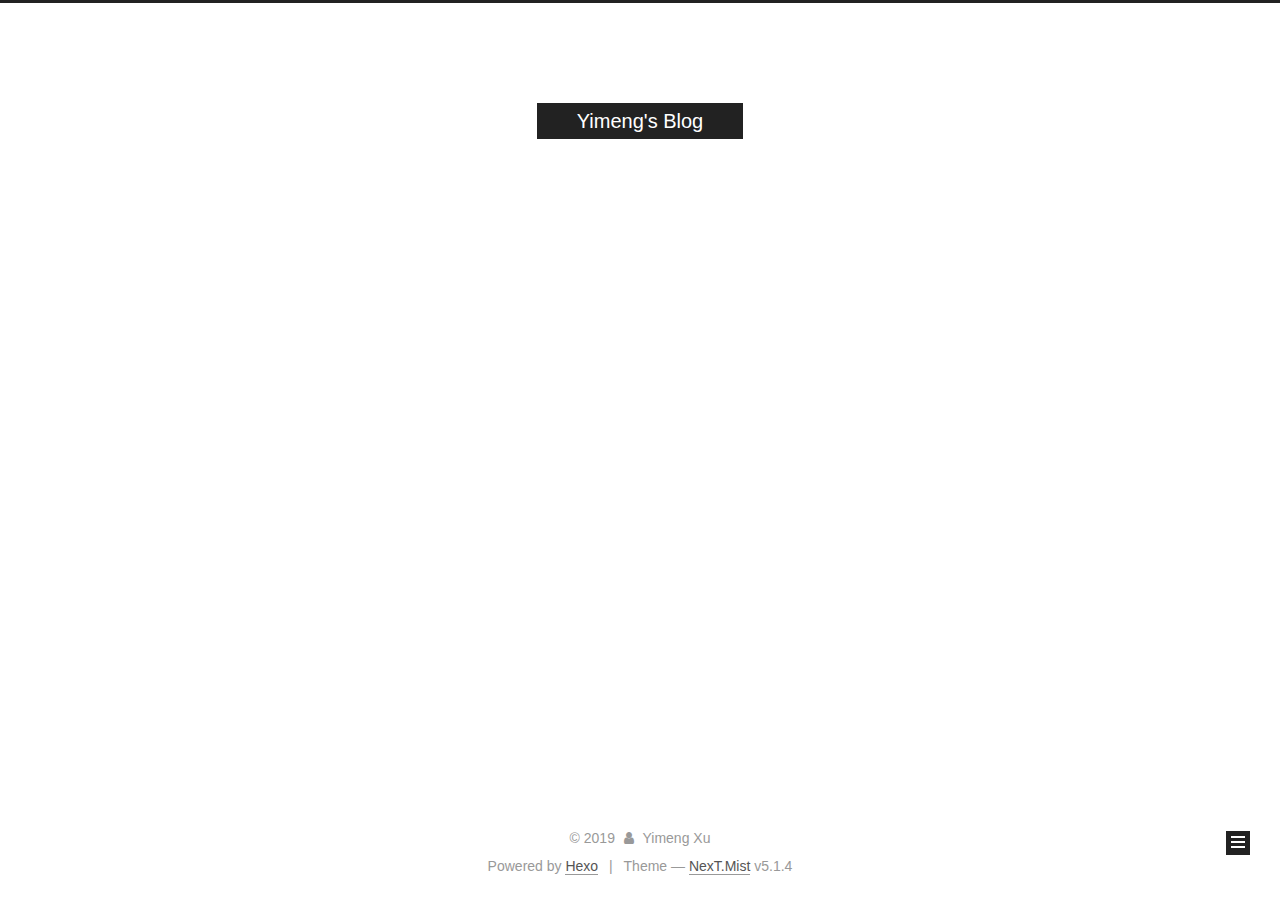
<file: archives/2019/09/index.html>
<!DOCTYPE html>



  


<html class="theme-next mist use-motion" lang="en">
<head><meta name="generator" content="Hexo 3.9.0">
  <meta charset="UTF-8">
<meta http-equiv="X-UA-Compatible" content="IE=edge">
<meta name="viewport" content="width=device-width, initial-scale=1, maximum-scale=1">
<meta name="theme-color" content="#222">









<meta http-equiv="Cache-Control" content="no-transform">
<meta http-equiv="Cache-Control" content="no-siteapp">
















  
  
  <link href="/lib/fancybox/source/jquery.fancybox.css?v=2.1.5" rel="stylesheet" type="text/css">







<link href="/lib/font-awesome/css/font-awesome.min.css?v=4.6.2" rel="stylesheet" type="text/css">

<link href="/css/main.css?v=5.1.4" rel="stylesheet" type="text/css">


  <link rel="apple-touch-icon" sizes="180x180" href="/images/apple-touch-icon-next.png?v=5.1.4">


  <link rel="icon" type="image/png" sizes="32x32" href="/images/favicon-32x32-next.png?v=5.1.4">


  <link rel="icon" type="image/png" sizes="16x16" href="/images/favicon-16x16-next.png?v=5.1.4">


  <link rel="mask-icon" href="/images/logo.svg?v=5.1.4" color="#222">





  <meta name="keywords" content="Data Science">





  <link rel="alternate" href="/atom.xml" title="Yimeng's Blog" type="application/atom+xml">






<meta name="description" content="A blog for sharing ideas and experiences in data science.">
<meta name="keywords" content="Data Science">
<meta property="og:type" content="website">
<meta property="og:title" content="Yimeng&#39;s Blog">
<meta property="og:url" content="https://yimeng-xu.github.io/archives/2019/09/index.html">
<meta property="og:site_name" content="Yimeng&#39;s Blog">
<meta property="og:description" content="A blog for sharing ideas and experiences in data science.">
<meta property="og:locale" content="en">
<meta name="twitter:card" content="summary">
<meta name="twitter:title" content="Yimeng&#39;s Blog">
<meta name="twitter:description" content="A blog for sharing ideas and experiences in data science.">



<script type="text/javascript" id="hexo.configurations">
  var NexT = window.NexT || {};
  var CONFIG = {
    root: '/',
    scheme: 'Mist',
    version: '5.1.4',
    sidebar: {"position":"left","display":"post","offset":12,"b2t":false,"scrollpercent":false,"onmobile":false},
    fancybox: true,
    tabs: true,
    motion: {"enable":true,"async":false,"transition":{"post_block":"fadeIn","post_header":"slideDownIn","post_body":"slideDownIn","coll_header":"slideLeftIn","sidebar":"slideUpIn"}},
    duoshuo: {
      userId: '0',
      author: 'Author'
    },
    algolia: {
      applicationID: '',
      apiKey: '',
      indexName: '',
      hits: {"per_page":10},
      labels: {"input_placeholder":"Search for Posts","hits_empty":"We didn't find any results for the search: ${query}","hits_stats":"${hits} results found in ${time} ms"}
    }
  };
</script>



  <link rel="canonical" href="https://yimeng-xu.github.io/archives/2019/09/">





  <title>Archive | Yimeng's Blog</title>
  








</head>

<body itemscope itemtype="http://schema.org/WebPage" lang="en">

  
  
    
  

  <div class="container sidebar-position-left page-archive">
    <div class="headband"></div>

    <header id="header" class="header" itemscope itemtype="http://schema.org/WPHeader">
      <div class="header-inner"><div class="site-brand-wrapper">
  <div class="site-meta ">
    

    <div class="custom-logo-site-title">
      <a href="/" class="brand" rel="start">
        <span class="logo-line-before"><i></i></span>
        <span class="site-title">Yimeng's Blog</span>
        <span class="logo-line-after"><i></i></span>
      </a>
    </div>
      
        <p class="site-subtitle"></p>
      
  </div>

  <div class="site-nav-toggle">
    <button>
      <span class="btn-bar"></span>
      <span class="btn-bar"></span>
      <span class="btn-bar"></span>
    </button>
  </div>
</div>

<nav class="site-nav">
  

  
    <ul id="menu" class="menu">
      
        
        <li class="menu-item menu-item-home">
          <a href="/" rel="section">
            
              <i class="menu-item-icon fa fa-fw fa-home"></i> <br>
            
            Home
          </a>
        </li>
      
        
        <li class="menu-item menu-item-archives">
          <a href="/archives/" rel="section">
            
              <i class="menu-item-icon fa fa-fw fa-archive"></i> <br>
            
            Archives
          </a>
        </li>
      

      
    </ul>
  

  
</nav>



 </div>
    </header>

    <main id="main" class="main">
      <div class="main-inner">
        <div class="content-wrap">
          <div id="content" class="content">
            

  
  
  
  <div class="post-block archive">
    <div id="posts" class="posts-collapse">
      <span class="archive-move-on"></span>

      <span class="archive-page-counter">
        
        
        
          
        
        Um..! 2 posts in total. Keep on posting.
      </span>

      

        
        
        

        
          
          <div class="collection-title">
            <h1 class="archive-year" id="archive-year-2019">2019</h1>
          </div>
        
        

        

  <article class="post post-type-normal" itemscope itemtype="http://schema.org/Article">
    <header class="post-header">

      <h2 class="post-title">
        
            <a class="post-title-link" href="/2019/09/03/String-Similarity/" itemprop="url">
              
                <span itemprop="name">String Similarity</span>
              
            </a>
        
      </h2>

      <div class="post-meta">
        <time class="post-time" itemprop="dateCreated" datetime="2019-09-03T15:13:47-04:00" content="2019-09-03">
          09-03
        </time>
      </div>

    </header>
  </article>



      

    </div>
  </div>
  
  
  

  



          </div>
          


          

        </div>
        
          
  
  <div class="sidebar-toggle">
    <div class="sidebar-toggle-line-wrap">
      <span class="sidebar-toggle-line sidebar-toggle-line-first"></span>
      <span class="sidebar-toggle-line sidebar-toggle-line-middle"></span>
      <span class="sidebar-toggle-line sidebar-toggle-line-last"></span>
    </div>
  </div>

  <aside id="sidebar" class="sidebar">
    
    <div class="sidebar-inner">

      

      

      <section class="site-overview-wrap sidebar-panel sidebar-panel-active">
        <div class="site-overview">
          <div class="site-author motion-element" itemprop="author" itemscope itemtype="http://schema.org/Person">
            
              <p class="site-author-name" itemprop="name">Yimeng Xu</p>
              <p class="site-description motion-element" itemprop="description">A blog for sharing ideas and experiences in data science.</p>
          </div>

          <nav class="site-state motion-element">

            
              <div class="site-state-item site-state-posts">
              
                <a href="/archives/">
              
                  <span class="site-state-item-count">2</span>
                  <span class="site-state-item-name">posts</span>
                </a>
              </div>
            

            

            

          </nav>

          
            <div class="feed-link motion-element">
              <a href="/atom.xml" rel="alternate">
                <i class="fa fa-rss"></i>
                RSS
              </a>
            </div>
          

          

          
          

          
          

          

        </div>
      </section>

      

      

    </div>
  </aside>


        
      </div>
    </main>

    <footer id="footer" class="footer">
      <div class="footer-inner">
        <div class="copyright">&copy; <span itemprop="copyrightYear">2019</span>
  <span class="with-love">
    <i class="fa fa-user"></i>
  </span>
  <span class="author" itemprop="copyrightHolder">Yimeng Xu</span>

  
</div>


  <div class="powered-by">Powered by <a class="theme-link" target="_blank" href="https://hexo.io">Hexo</a></div>



  <span class="post-meta-divider">|</span>



  <div class="theme-info">Theme &mdash; <a class="theme-link" target="_blank" href="https://github.com/iissnan/hexo-theme-next">NexT.Mist</a> v5.1.4</div>




        







        
      </div>
    </footer>

    
      <div class="back-to-top">
        <i class="fa fa-arrow-up"></i>
        
      </div>
    

    

  </div>

  

<script type="text/javascript">
  if (Object.prototype.toString.call(window.Promise) !== '[object Function]') {
    window.Promise = null;
  }
</script>









  












  
  
    <script type="text/javascript" src="/lib/jquery/index.js?v=2.1.3"></script>
  

  
  
    <script type="text/javascript" src="/lib/fastclick/lib/fastclick.min.js?v=1.0.6"></script>
  

  
  
    <script type="text/javascript" src="/lib/jquery_lazyload/jquery.lazyload.js?v=1.9.7"></script>
  

  
  
    <script type="text/javascript" src="/lib/velocity/velocity.min.js?v=1.2.1"></script>
  

  
  
    <script type="text/javascript" src="/lib/velocity/velocity.ui.min.js?v=1.2.1"></script>
  

  
  
    <script type="text/javascript" src="/lib/fancybox/source/jquery.fancybox.pack.js?v=2.1.5"></script>
  


  


  <script type="text/javascript" src="/js/src/utils.js?v=5.1.4"></script>

  <script type="text/javascript" src="/js/src/motion.js?v=5.1.4"></script>



  
  

  

  


  <script type="text/javascript" src="/js/src/bootstrap.js?v=5.1.4"></script>



  


  




	





  





  












  





  

  

  

  
  

  

  

  

</body>
</html>
</file>
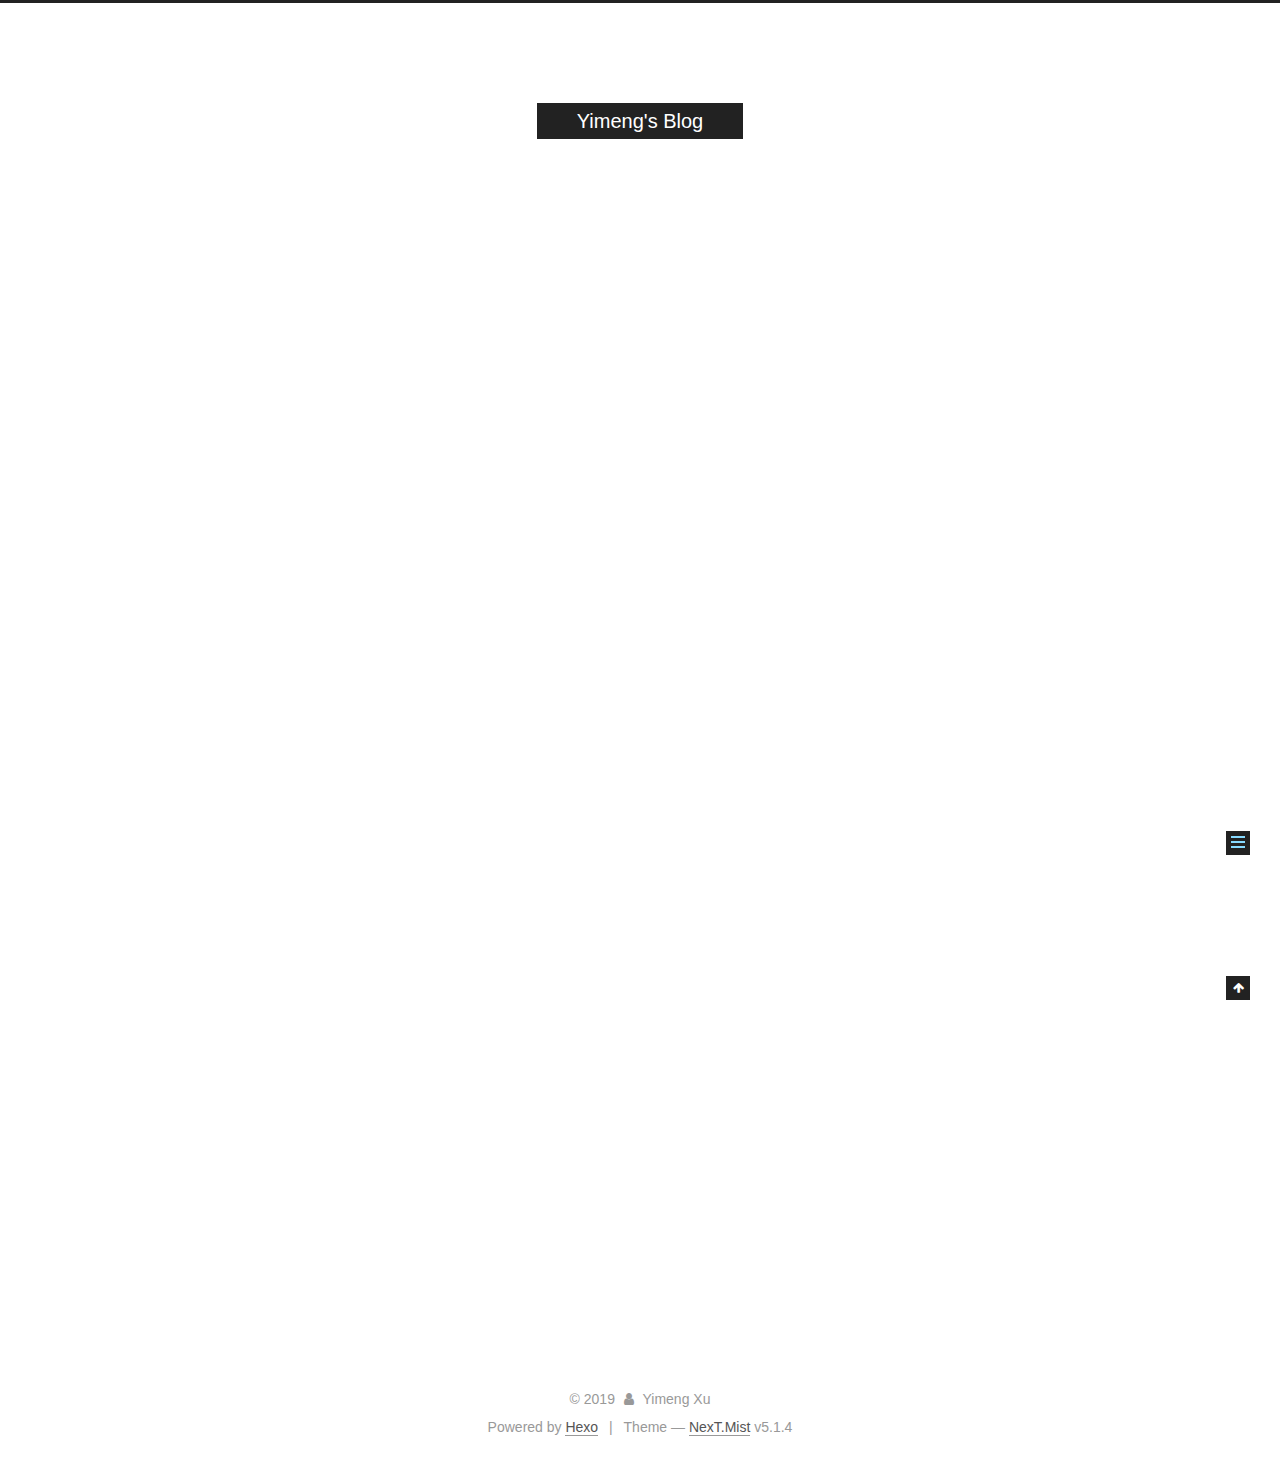
<file: 2019/08/28/hello-world/index.html>
<!DOCTYPE html>



  


<html class="theme-next mist use-motion" lang="en">
<head><meta name="generator" content="Hexo 3.9.0">
  <meta charset="UTF-8">
<meta http-equiv="X-UA-Compatible" content="IE=edge">
<meta name="viewport" content="width=device-width, initial-scale=1, maximum-scale=1">
<meta name="theme-color" content="#222">









<meta http-equiv="Cache-Control" content="no-transform">
<meta http-equiv="Cache-Control" content="no-siteapp">
















  
  
  <link href="/lib/fancybox/source/jquery.fancybox.css?v=2.1.5" rel="stylesheet" type="text/css">







<link href="/lib/font-awesome/css/font-awesome.min.css?v=4.6.2" rel="stylesheet" type="text/css">

<link href="/css/main.css?v=5.1.4" rel="stylesheet" type="text/css">


  <link rel="apple-touch-icon" sizes="180x180" href="/images/apple-touch-icon-next.png?v=5.1.4">


  <link rel="icon" type="image/png" sizes="32x32" href="/images/favicon-32x32-next.png?v=5.1.4">


  <link rel="icon" type="image/png" sizes="16x16" href="/images/favicon-16x16-next.png?v=5.1.4">


  <link rel="mask-icon" href="/images/logo.svg?v=5.1.4" color="#222">





  <meta name="keywords" content="Data Science">





  <link rel="alternate" href="/atom.xml" title="Yimeng's Blog" type="application/atom+xml">






<meta name="description" content="Welcome to Hexo! This is your very first post. Check documentation for more info. If you get any problems when using Hexo, you can find the answer in troubleshooting or you can ask me on GitHub. Quick">
<meta name="keywords" content="Data Science">
<meta property="og:type" content="article">
<meta property="og:title" content="Hello World">
<meta property="og:url" content="https://yimeng-xu.github.io/2019/08/28/hello-world/index.html">
<meta property="og:site_name" content="Yimeng&#39;s Blog">
<meta property="og:description" content="Welcome to Hexo! This is your very first post. Check documentation for more info. If you get any problems when using Hexo, you can find the answer in troubleshooting or you can ask me on GitHub. Quick">
<meta property="og:locale" content="en">
<meta property="og:updated_time" content="2019-08-29T01:08:40.828Z">
<meta name="twitter:card" content="summary">
<meta name="twitter:title" content="Hello World">
<meta name="twitter:description" content="Welcome to Hexo! This is your very first post. Check documentation for more info. If you get any problems when using Hexo, you can find the answer in troubleshooting or you can ask me on GitHub. Quick">



<script type="text/javascript" id="hexo.configurations">
  var NexT = window.NexT || {};
  var CONFIG = {
    root: '/',
    scheme: 'Mist',
    version: '5.1.4',
    sidebar: {"position":"left","display":"post","offset":12,"b2t":false,"scrollpercent":false,"onmobile":false},
    fancybox: true,
    tabs: true,
    motion: {"enable":true,"async":false,"transition":{"post_block":"fadeIn","post_header":"slideDownIn","post_body":"slideDownIn","coll_header":"slideLeftIn","sidebar":"slideUpIn"}},
    duoshuo: {
      userId: '0',
      author: 'Author'
    },
    algolia: {
      applicationID: '',
      apiKey: '',
      indexName: '',
      hits: {"per_page":10},
      labels: {"input_placeholder":"Search for Posts","hits_empty":"We didn't find any results for the search: ${query}","hits_stats":"${hits} results found in ${time} ms"}
    }
  };
</script>



  <link rel="canonical" href="https://yimeng-xu.github.io/2019/08/28/hello-world/">





  <title>Hello World | Yimeng's Blog</title>
  








</head>

<body itemscope itemtype="http://schema.org/WebPage" lang="en">

  
  
    
  

  <div class="container sidebar-position-left page-post-detail">
    <div class="headband"></div>

    <header id="header" class="header" itemscope itemtype="http://schema.org/WPHeader">
      <div class="header-inner"><div class="site-brand-wrapper">
  <div class="site-meta ">
    

    <div class="custom-logo-site-title">
      <a href="/" class="brand" rel="start">
        <span class="logo-line-before"><i></i></span>
        <span class="site-title">Yimeng's Blog</span>
        <span class="logo-line-after"><i></i></span>
      </a>
    </div>
      
        <p class="site-subtitle"></p>
      
  </div>

  <div class="site-nav-toggle">
    <button>
      <span class="btn-bar"></span>
      <span class="btn-bar"></span>
      <span class="btn-bar"></span>
    </button>
  </div>
</div>

<nav class="site-nav">
  

  
    <ul id="menu" class="menu">
      
        
        <li class="menu-item menu-item-home">
          <a href="/" rel="section">
            
              <i class="menu-item-icon fa fa-fw fa-home"></i> <br>
            
            Home
          </a>
        </li>
      
        
        <li class="menu-item menu-item-archives">
          <a href="/archives/" rel="section">
            
              <i class="menu-item-icon fa fa-fw fa-archive"></i> <br>
            
            Archives
          </a>
        </li>
      

      
    </ul>
  

  
</nav>



 </div>
    </header>

    <main id="main" class="main">
      <div class="main-inner">
        <div class="content-wrap">
          <div id="content" class="content">
            

  <div id="posts" class="posts-expand">
    

  

  
  
  

  <article class="post post-type-normal" itemscope itemtype="http://schema.org/Article">
  
  
  
  <div class="post-block">
    <link itemprop="mainEntityOfPage" href="https://yimeng-xu.github.io/2019/08/28/hello-world/">

    <span hidden itemprop="author" itemscope itemtype="http://schema.org/Person">
      <meta itemprop="name" content="Yimeng Xu">
      <meta itemprop="description" content>
      <meta itemprop="image" content="/images/avatar.gif">
    </span>

    <span hidden itemprop="publisher" itemscope itemtype="http://schema.org/Organization">
      <meta itemprop="name" content="Yimeng's Blog">
    </span>

    
      <header class="post-header">

        
        
          <h1 class="post-title" itemprop="name headline">Hello World</h1>
        

        <div class="post-meta">
          <span class="post-time">
            
              <span class="post-meta-item-icon">
                <i class="fa fa-calendar-o"></i>
              </span>
              
                <span class="post-meta-item-text">Posted on</span>
              
              <time title="Post created" itemprop="dateCreated datePublished" datetime="2019-08-28T21:08:40-04:00">
                2019-08-28
              </time>
            

            

            
          </span>

          

          
            
          

          
          

          

          

          

        </div>
      </header>
    

    
    
    
    <div class="post-body" itemprop="articleBody">

      
      

      
        <p>Welcome to <a href="https://hexo.io/" target="_blank" rel="noopener">Hexo</a>! This is your very first post. Check <a href="https://hexo.io/docs/" target="_blank" rel="noopener">documentation</a> for more info. If you get any problems when using Hexo, you can find the answer in <a href="https://hexo.io/docs/troubleshooting.html" target="_blank" rel="noopener">troubleshooting</a> or you can ask me on <a href="https://github.com/hexojs/hexo/issues" target="_blank" rel="noopener">GitHub</a>.</p>
<h2 id="Quick-Start"><a href="#Quick-Start" class="headerlink" title="Quick Start"></a>Quick Start</h2><h3 id="Create-a-new-post"><a href="#Create-a-new-post" class="headerlink" title="Create a new post"></a>Create a new post</h3><figure class="highlight bash"><table><tr><td class="gutter"><pre><span class="line">1</span><br></pre></td><td class="code"><pre><span class="line">$ hexo new <span class="string">"My New Post"</span></span><br></pre></td></tr></table></figure>

<p>More info: <a href="https://hexo.io/docs/writing.html" target="_blank" rel="noopener">Writing</a></p>
<h3 id="Run-server"><a href="#Run-server" class="headerlink" title="Run server"></a>Run server</h3><figure class="highlight bash"><table><tr><td class="gutter"><pre><span class="line">1</span><br></pre></td><td class="code"><pre><span class="line">$ hexo server</span><br></pre></td></tr></table></figure>

<p>More info: <a href="https://hexo.io/docs/server.html" target="_blank" rel="noopener">Server</a></p>
<h3 id="Generate-static-files"><a href="#Generate-static-files" class="headerlink" title="Generate static files"></a>Generate static files</h3><figure class="highlight bash"><table><tr><td class="gutter"><pre><span class="line">1</span><br></pre></td><td class="code"><pre><span class="line">$ hexo generate</span><br></pre></td></tr></table></figure>

<p>More info: <a href="https://hexo.io/docs/generating.html" target="_blank" rel="noopener">Generating</a></p>
<h3 id="Deploy-to-remote-sites"><a href="#Deploy-to-remote-sites" class="headerlink" title="Deploy to remote sites"></a>Deploy to remote sites</h3><figure class="highlight bash"><table><tr><td class="gutter"><pre><span class="line">1</span><br></pre></td><td class="code"><pre><span class="line">$ hexo deploy</span><br></pre></td></tr></table></figure>

<p>More info: <a href="https://hexo.io/docs/deployment.html" target="_blank" rel="noopener">Deployment</a></p>

      
    </div>
    
    
    

    

    

    

    <footer class="post-footer">
      

      
      
      

      
        <div class="post-nav">
          <div class="post-nav-next post-nav-item">
            
          </div>

          <span class="post-nav-divider"></span>

          <div class="post-nav-prev post-nav-item">
            
              <a href="/2019/09/03/String-Similarity/" rel="prev" title="String Similarity">
                String Similarity <i class="fa fa-chevron-right"></i>
              </a>
            
          </div>
        </div>
      

      
      
    </footer>
  </div>
  
  
  
  </article>



    <div class="post-spread">
      
    </div>
  </div>


          </div>
          


          

  



        </div>
        
          
  
  <div class="sidebar-toggle">
    <div class="sidebar-toggle-line-wrap">
      <span class="sidebar-toggle-line sidebar-toggle-line-first"></span>
      <span class="sidebar-toggle-line sidebar-toggle-line-middle"></span>
      <span class="sidebar-toggle-line sidebar-toggle-line-last"></span>
    </div>
  </div>

  <aside id="sidebar" class="sidebar">
    
    <div class="sidebar-inner">

      

      
        <ul class="sidebar-nav motion-element">
          <li class="sidebar-nav-toc sidebar-nav-active" data-target="post-toc-wrap">
            Table of Contents
          </li>
          <li class="sidebar-nav-overview" data-target="site-overview-wrap">
            Overview
          </li>
        </ul>
      

      <section class="site-overview-wrap sidebar-panel">
        <div class="site-overview">
          <div class="site-author motion-element" itemprop="author" itemscope itemtype="http://schema.org/Person">
            
              <p class="site-author-name" itemprop="name">Yimeng Xu</p>
              <p class="site-description motion-element" itemprop="description">A blog for sharing ideas and experiences in data science.</p>
          </div>

          <nav class="site-state motion-element">

            
              <div class="site-state-item site-state-posts">
              
                <a href="/archives/">
              
                  <span class="site-state-item-count">2</span>
                  <span class="site-state-item-name">posts</span>
                </a>
              </div>
            

            

            

          </nav>

          
            <div class="feed-link motion-element">
              <a href="/atom.xml" rel="alternate">
                <i class="fa fa-rss"></i>
                RSS
              </a>
            </div>
          

          

          
          

          
          

          

        </div>
      </section>

      
      <!--noindex-->
        <section class="post-toc-wrap motion-element sidebar-panel sidebar-panel-active">
          <div class="post-toc">

            
              
            

            
              <div class="post-toc-content"><ol class="nav"><li class="nav-item nav-level-2"><a class="nav-link" href="#Quick-Start"><span class="nav-number">1.</span> <span class="nav-text">Quick Start</span></a><ol class="nav-child"><li class="nav-item nav-level-3"><a class="nav-link" href="#Create-a-new-post"><span class="nav-number">1.1.</span> <span class="nav-text">Create a new post</span></a></li><li class="nav-item nav-level-3"><a class="nav-link" href="#Run-server"><span class="nav-number">1.2.</span> <span class="nav-text">Run server</span></a></li><li class="nav-item nav-level-3"><a class="nav-link" href="#Generate-static-files"><span class="nav-number">1.3.</span> <span class="nav-text">Generate static files</span></a></li><li class="nav-item nav-level-3"><a class="nav-link" href="#Deploy-to-remote-sites"><span class="nav-number">1.4.</span> <span class="nav-text">Deploy to remote sites</span></a></li></ol></li></ol></div>
            

          </div>
        </section>
      <!--/noindex-->
      

      

    </div>
  </aside>


        
      </div>
    </main>

    <footer id="footer" class="footer">
      <div class="footer-inner">
        <div class="copyright">&copy; <span itemprop="copyrightYear">2019</span>
  <span class="with-love">
    <i class="fa fa-user"></i>
  </span>
  <span class="author" itemprop="copyrightHolder">Yimeng Xu</span>

  
</div>


  <div class="powered-by">Powered by <a class="theme-link" target="_blank" href="https://hexo.io">Hexo</a></div>



  <span class="post-meta-divider">|</span>



  <div class="theme-info">Theme &mdash; <a class="theme-link" target="_blank" href="https://github.com/iissnan/hexo-theme-next">NexT.Mist</a> v5.1.4</div>




        







        
      </div>
    </footer>

    
      <div class="back-to-top">
        <i class="fa fa-arrow-up"></i>
        
      </div>
    

    

  </div>

  

<script type="text/javascript">
  if (Object.prototype.toString.call(window.Promise) !== '[object Function]') {
    window.Promise = null;
  }
</script>









  












  
  
    <script type="text/javascript" src="/lib/jquery/index.js?v=2.1.3"></script>
  

  
  
    <script type="text/javascript" src="/lib/fastclick/lib/fastclick.min.js?v=1.0.6"></script>
  

  
  
    <script type="text/javascript" src="/lib/jquery_lazyload/jquery.lazyload.js?v=1.9.7"></script>
  

  
  
    <script type="text/javascript" src="/lib/velocity/velocity.min.js?v=1.2.1"></script>
  

  
  
    <script type="text/javascript" src="/lib/velocity/velocity.ui.min.js?v=1.2.1"></script>
  

  
  
    <script type="text/javascript" src="/lib/fancybox/source/jquery.fancybox.pack.js?v=2.1.5"></script>
  


  


  <script type="text/javascript" src="/js/src/utils.js?v=5.1.4"></script>

  <script type="text/javascript" src="/js/src/motion.js?v=5.1.4"></script>



  
  

  
  <script type="text/javascript" src="/js/src/scrollspy.js?v=5.1.4"></script>
<script type="text/javascript" src="/js/src/post-details.js?v=5.1.4"></script>



  


  <script type="text/javascript" src="/js/src/bootstrap.js?v=5.1.4"></script>



  


  




	





  





  












  





  

  

  

  
  

  

  

  

</body>
</html>
</file>
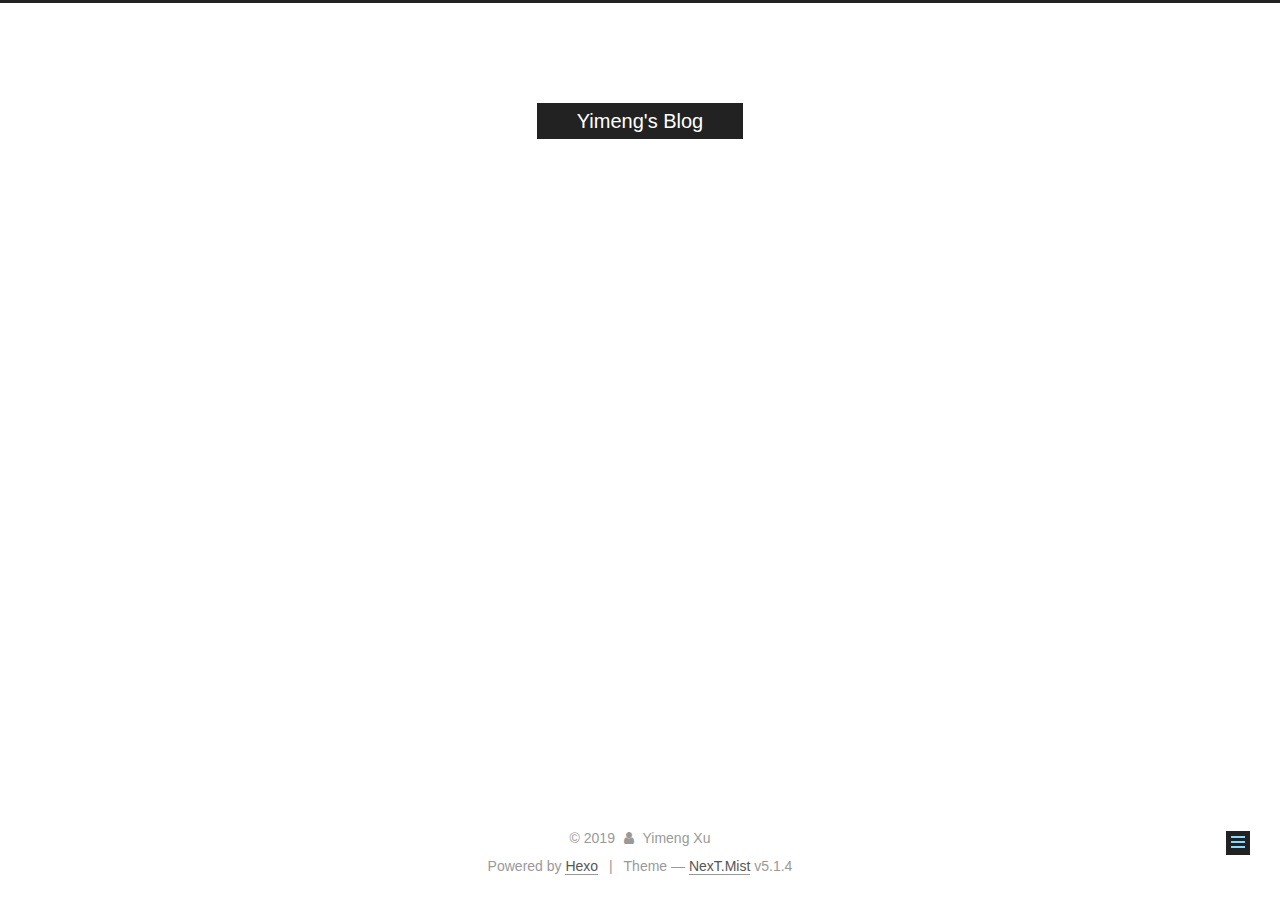
<file: 2019/09/03/String-Similarity/index.html>
<!DOCTYPE html>



  


<html class="theme-next mist use-motion" lang="en">
<head><meta name="generator" content="Hexo 3.9.0">
  <meta charset="UTF-8">
<meta http-equiv="X-UA-Compatible" content="IE=edge">
<meta name="viewport" content="width=device-width, initial-scale=1, maximum-scale=1">
<meta name="theme-color" content="#222">









<meta http-equiv="Cache-Control" content="no-transform">
<meta http-equiv="Cache-Control" content="no-siteapp">
















  
  
  <link href="/lib/fancybox/source/jquery.fancybox.css?v=2.1.5" rel="stylesheet" type="text/css">







<link href="/lib/font-awesome/css/font-awesome.min.css?v=4.6.2" rel="stylesheet" type="text/css">

<link href="/css/main.css?v=5.1.4" rel="stylesheet" type="text/css">


  <link rel="apple-touch-icon" sizes="180x180" href="/images/apple-touch-icon-next.png?v=5.1.4">


  <link rel="icon" type="image/png" sizes="32x32" href="/images/favicon-32x32-next.png?v=5.1.4">


  <link rel="icon" type="image/png" sizes="16x16" href="/images/favicon-16x16-next.png?v=5.1.4">


  <link rel="mask-icon" href="/images/logo.svg?v=5.1.4" color="#222">





  <meta name="keywords" content="Data Science">




  


  <link rel="alternate" href="/atom.xml" title="Yimeng's Blog" type="application/atom+xml">






<meta name="description" content="I my recent work, I was challenged by a problem. This problem requires me to find out two data records that match each other the best. If">
<meta name="keywords" content="Data Science">
<meta property="og:type" content="article">
<meta property="og:title" content="String Similarity">
<meta property="og:url" content="https://yimeng-xu.github.io/2019/09/03/String-Similarity/index.html">
<meta property="og:site_name" content="Yimeng&#39;s Blog">
<meta property="og:description" content="I my recent work, I was challenged by a problem. This problem requires me to find out two data records that match each other the best. If">
<meta property="og:locale" content="en">
<meta property="og:updated_time" content="2019-09-03T19:15:45.357Z">
<meta name="twitter:card" content="summary">
<meta name="twitter:title" content="String Similarity">
<meta name="twitter:description" content="I my recent work, I was challenged by a problem. This problem requires me to find out two data records that match each other the best. If">



<script type="text/javascript" id="hexo.configurations">
  var NexT = window.NexT || {};
  var CONFIG = {
    root: '/',
    scheme: 'Mist',
    version: '5.1.4',
    sidebar: {"position":"left","display":"post","offset":12,"b2t":false,"scrollpercent":false,"onmobile":false},
    fancybox: true,
    tabs: true,
    motion: {"enable":true,"async":false,"transition":{"post_block":"fadeIn","post_header":"slideDownIn","post_body":"slideDownIn","coll_header":"slideLeftIn","sidebar":"slideUpIn"}},
    duoshuo: {
      userId: '0',
      author: 'Author'
    },
    algolia: {
      applicationID: '',
      apiKey: '',
      indexName: '',
      hits: {"per_page":10},
      labels: {"input_placeholder":"Search for Posts","hits_empty":"We didn't find any results for the search: ${query}","hits_stats":"${hits} results found in ${time} ms"}
    }
  };
</script>



  <link rel="canonical" href="https://yimeng-xu.github.io/2019/09/03/String-Similarity/">





  <title>String Similarity | Yimeng's Blog</title>
  








</head>

<body itemscope itemtype="http://schema.org/WebPage" lang="en">

  
  
    
  

  <div class="container sidebar-position-left page-post-detail">
    <div class="headband"></div>

    <header id="header" class="header" itemscope itemtype="http://schema.org/WPHeader">
      <div class="header-inner"><div class="site-brand-wrapper">
  <div class="site-meta ">
    

    <div class="custom-logo-site-title">
      <a href="/" class="brand" rel="start">
        <span class="logo-line-before"><i></i></span>
        <span class="site-title">Yimeng's Blog</span>
        <span class="logo-line-after"><i></i></span>
      </a>
    </div>
      
        <p class="site-subtitle"></p>
      
  </div>

  <div class="site-nav-toggle">
    <button>
      <span class="btn-bar"></span>
      <span class="btn-bar"></span>
      <span class="btn-bar"></span>
    </button>
  </div>
</div>

<nav class="site-nav">
  

  
    <ul id="menu" class="menu">
      
        
        <li class="menu-item menu-item-home">
          <a href="/" rel="section">
            
              <i class="menu-item-icon fa fa-fw fa-home"></i> <br>
            
            Home
          </a>
        </li>
      
        
        <li class="menu-item menu-item-archives">
          <a href="/archives/" rel="section">
            
              <i class="menu-item-icon fa fa-fw fa-archive"></i> <br>
            
            Archives
          </a>
        </li>
      

      
    </ul>
  

  
</nav>



 </div>
    </header>

    <main id="main" class="main">
      <div class="main-inner">
        <div class="content-wrap">
          <div id="content" class="content">
            

  <div id="posts" class="posts-expand">
    

  

  
  
  

  <article class="post post-type-normal" itemscope itemtype="http://schema.org/Article">
  
  
  
  <div class="post-block">
    <link itemprop="mainEntityOfPage" href="https://yimeng-xu.github.io/2019/09/03/String-Similarity/">

    <span hidden itemprop="author" itemscope itemtype="http://schema.org/Person">
      <meta itemprop="name" content="Yimeng Xu">
      <meta itemprop="description" content>
      <meta itemprop="image" content="/images/avatar.gif">
    </span>

    <span hidden itemprop="publisher" itemscope itemtype="http://schema.org/Organization">
      <meta itemprop="name" content="Yimeng's Blog">
    </span>

    
      <header class="post-header">

        
        
          <h1 class="post-title" itemprop="name headline">String Similarity</h1>
        

        <div class="post-meta">
          <span class="post-time">
            
              <span class="post-meta-item-icon">
                <i class="fa fa-calendar-o"></i>
              </span>
              
                <span class="post-meta-item-text">Posted on</span>
              
              <time title="Post created" itemprop="dateCreated datePublished" datetime="2019-09-03T15:13:47-04:00">
                2019-09-03
              </time>
            

            

            
          </span>

          

          
            
          

          
          

          

          

          

        </div>
      </header>
    

    
    
    
    <div class="post-body" itemprop="articleBody">

      
      

      
        <p>I my recent work, I was challenged by a problem. This problem requires me to find out two data records that match each other the best. If </p>

      
    </div>
    
    
    

    

    

    

    <footer class="post-footer">
      

      
      
      

      
        <div class="post-nav">
          <div class="post-nav-next post-nav-item">
            
              <a href="/2019/08/28/hello-world/" rel="next" title="Hello World">
                <i class="fa fa-chevron-left"></i> Hello World
              </a>
            
          </div>

          <span class="post-nav-divider"></span>

          <div class="post-nav-prev post-nav-item">
            
          </div>
        </div>
      

      
      
    </footer>
  </div>
  
  
  
  </article>



    <div class="post-spread">
      
    </div>
  </div>


          </div>
          


          

  



        </div>
        
          
  
  <div class="sidebar-toggle">
    <div class="sidebar-toggle-line-wrap">
      <span class="sidebar-toggle-line sidebar-toggle-line-first"></span>
      <span class="sidebar-toggle-line sidebar-toggle-line-middle"></span>
      <span class="sidebar-toggle-line sidebar-toggle-line-last"></span>
    </div>
  </div>

  <aside id="sidebar" class="sidebar">
    
    <div class="sidebar-inner">

      

      

      <section class="site-overview-wrap sidebar-panel sidebar-panel-active">
        <div class="site-overview">
          <div class="site-author motion-element" itemprop="author" itemscope itemtype="http://schema.org/Person">
            
              <p class="site-author-name" itemprop="name">Yimeng Xu</p>
              <p class="site-description motion-element" itemprop="description">A blog for sharing ideas and experiences in data science.</p>
          </div>

          <nav class="site-state motion-element">

            
              <div class="site-state-item site-state-posts">
              
                <a href="/archives/">
              
                  <span class="site-state-item-count">2</span>
                  <span class="site-state-item-name">posts</span>
                </a>
              </div>
            

            

            

          </nav>

          
            <div class="feed-link motion-element">
              <a href="/atom.xml" rel="alternate">
                <i class="fa fa-rss"></i>
                RSS
              </a>
            </div>
          

          

          
          

          
          

          

        </div>
      </section>

      

      

    </div>
  </aside>


        
      </div>
    </main>

    <footer id="footer" class="footer">
      <div class="footer-inner">
        <div class="copyright">&copy; <span itemprop="copyrightYear">2019</span>
  <span class="with-love">
    <i class="fa fa-user"></i>
  </span>
  <span class="author" itemprop="copyrightHolder">Yimeng Xu</span>

  
</div>


  <div class="powered-by">Powered by <a class="theme-link" target="_blank" href="https://hexo.io">Hexo</a></div>



  <span class="post-meta-divider">|</span>



  <div class="theme-info">Theme &mdash; <a class="theme-link" target="_blank" href="https://github.com/iissnan/hexo-theme-next">NexT.Mist</a> v5.1.4</div>




        







        
      </div>
    </footer>

    
      <div class="back-to-top">
        <i class="fa fa-arrow-up"></i>
        
      </div>
    

    

  </div>

  

<script type="text/javascript">
  if (Object.prototype.toString.call(window.Promise) !== '[object Function]') {
    window.Promise = null;
  }
</script>









  












  
  
    <script type="text/javascript" src="/lib/jquery/index.js?v=2.1.3"></script>
  

  
  
    <script type="text/javascript" src="/lib/fastclick/lib/fastclick.min.js?v=1.0.6"></script>
  

  
  
    <script type="text/javascript" src="/lib/jquery_lazyload/jquery.lazyload.js?v=1.9.7"></script>
  

  
  
    <script type="text/javascript" src="/lib/velocity/velocity.min.js?v=1.2.1"></script>
  

  
  
    <script type="text/javascript" src="/lib/velocity/velocity.ui.min.js?v=1.2.1"></script>
  

  
  
    <script type="text/javascript" src="/lib/fancybox/source/jquery.fancybox.pack.js?v=2.1.5"></script>
  


  


  <script type="text/javascript" src="/js/src/utils.js?v=5.1.4"></script>

  <script type="text/javascript" src="/js/src/motion.js?v=5.1.4"></script>



  
  

  
  <script type="text/javascript" src="/js/src/scrollspy.js?v=5.1.4"></script>
<script type="text/javascript" src="/js/src/post-details.js?v=5.1.4"></script>



  


  <script type="text/javascript" src="/js/src/bootstrap.js?v=5.1.4"></script>



  


  




	





  





  












  





  

  

  

  
  

  

  

  

</body>
</html>
</file>
<file: css/main.css>
/* normalize.css v3.0.2 | MIT License | git.io/normalize */
html {
  font-family: sans-serif; /* 1 */
  -ms-text-size-adjust: 100%; /* 2 */
  -webkit-text-size-adjust: 100%; /* 2 */
}
body {
  margin: 0;
}
article,
aside,
details,
figcaption,
figure,
footer,
header,
hgroup,
main,
menu,
nav,
section,
summary {
  display: block;
}
audio,
canvas,
progress,
video {
  display: inline-block; /* 1 */
  vertical-align: baseline; /* 2 */
}
audio:not([controls]) {
  display: none;
  height: 0;
}
[hidden],
template {
  display: none;
}
a {
  background-color: transparent;
}
a:active,
a:hover {
  outline: 0;
}
abbr[title] {
  border-bottom: 1px dotted;
}
b,
strong {
  font-weight: bold;
}
dfn {
  font-style: italic;
}
h1 {
  font-size: 2em;
  margin: 0.67em 0;
}
mark {
  background: #ff0;
  color: #000;
}
small {
  font-size: 80%;
}
sub,
sup {
  font-size: 75%;
  line-height: 0;
  position: relative;
  vertical-align: baseline;
}
sup {
  top: -0.5em;
}
sub {
  bottom: -0.25em;
}
img {
  border: 0;
}
svg:not(:root) {
  overflow: hidden;
}
figure {
  margin: 1em 40px;
}
hr {
  -moz-box-sizing: content-box;
  box-sizing: content-box;
  height: 0;
}
pre {
  overflow: auto;
}
code,
kbd,
pre,
samp {
  font-family: monospace, monospace;
  font-size: 1em;
}
button,
input,
optgroup,
select,
textarea {
  color: inherit; /* 1 */
  font: inherit; /* 2 */
  margin: 0; /* 3 */
}
button {
  overflow: visible;
}
button,
select {
  text-transform: none;
}
button,
html input[type="button"],
input[type="reset"],
input[type="submit"] {
  -webkit-appearance: button; /* 2 */
  cursor: pointer; /* 3 */
}
button[disabled],
html input[disabled] {
  cursor: default;
}
button::-moz-focus-inner,
input::-moz-focus-inner {
  border: 0;
  padding: 0;
}
input {
  line-height: normal;
}
input[type="checkbox"],
input[type="radio"] {
  box-sizing: border-box; /* 1 */
  padding: 0; /* 2 */
}
input[type="number"]::-webkit-inner-spin-button,
input[type="number"]::-webkit-outer-spin-button {
  height: auto;
}
input[type="search"] {
  -webkit-appearance: textfield; /* 1 */
  -moz-box-sizing: content-box;
  -webkit-box-sizing: content-box; /* 2 */
  box-sizing: content-box;
}
input[type="search"]::-webkit-search-cancel-button,
input[type="search"]::-webkit-search-decoration {
  -webkit-appearance: none;
}
fieldset {
  border: 1px solid #c0c0c0;
  margin: 0 2px;
  padding: 0.35em 0.625em 0.75em;
}
legend {
  border: 0; /* 1 */
  padding: 0; /* 2 */
}
textarea {
  overflow: auto;
}
optgroup {
  font-weight: bold;
}
table {
  border-collapse: collapse;
  border-spacing: 0;
}
td,
th {
  padding: 0;
}
::selection {
  background: #262a30;
  color: #fff;
}
body {
  position: relative;
  font-family: 'Lato', "PingFang SC", "Microsoft YaHei", sans-serif;
  font-size: 14px;
  line-height: 2;
  color: #555;
  background: #fff;
}
@media (max-width: 767px) {
  body {
    padding-right: 0 !important;
  }
}
@media (min-width: 768px) and (max-width: 991px) {
  body {
    padding-right: 0 !important;
  }
}
@media (min-width: 1600px) {
  body {
    font-size: 16px;
  }
}
h1,
h2,
h3,
h4,
h5,
h6 {
  margin: 0;
  padding: 0;
  font-weight: bold;
  line-height: 1.5;
  font-family: 'Lato', "PingFang SC", "Microsoft YaHei", sans-serif;
}
h2,
h3,
h4,
h5,
h6 {
  margin: 20px 0 15px;
}
h1 {
  font-size: 22px;
}
@media (max-width: 767px) {
  h1 {
    font-size: 18px;
  }
}
h2 {
  font-size: 20px;
}
@media (max-width: 767px) {
  h2 {
    font-size: 16px;
  }
}
h3 {
  font-size: 18px;
}
@media (max-width: 767px) {
  h3 {
    font-size: 14px;
  }
}
h4 {
  font-size: 16px;
}
@media (max-width: 767px) {
  h4 {
    font-size: 12px;
  }
}
h5 {
  font-size: 14px;
}
@media (max-width: 767px) {
  h5 {
    font-size: 10px;
  }
}
h6 {
  font-size: 12px;
}
@media (max-width: 767px) {
  h6 {
    font-size: 8px;
  }
}
p {
  margin: 0 0 20px 0;
}
a {
  color: #555;
  text-decoration: none;
  outline: none;
  border-bottom: 1px solid #999;
  word-wrap: break-word;
}
a:hover {
  color: #222;
  border-bottom-color: #222;
}
blockquote {
  margin: 0;
  padding: 0;
}
img {
  display: block;
  margin: auto;
  max-width: 100%;
  height: auto;
}
hr {
  margin: 40px 0;
  height: 3px;
  border: none;
  background-color: #ddd;
  background-image: repeating-linear-gradient(-45deg, #fff, #fff 4px, transparent 4px, transparent 8px);
}
blockquote {
  padding: 0 15px;
  color: #666;
  border-left: 4px solid #ddd;
}
blockquote cite::before {
  content: "-";
  padding: 0 5px;
}
dt {
  font-weight: 700;
}
dd {
  margin: 0;
  padding: 0;
}
kbd {
  border: 1px solid #ccc;
  border-radius: 0.2em;
  box-shadow: 0.1em 0.1em 0.2em rgba(0,0,0,0.1);
  background-color: #f9f9f9;
  font-family: inherit;
  background-image: -webkit-linear-gradient(top, #eee, #fff, #eee);
  padding: 0.1em 0.3em;
  white-space: nowrap;
}
.text-left {
  text-align: left;
}
.text-center {
  text-align: center;
}
.text-right {
  text-align: right;
}
.text-justify {
  text-align: justify;
}
.text-nowrap {
  white-space: nowrap;
}
.text-lowercase {
  text-transform: lowercase;
}
.text-uppercase {
  text-transform: uppercase;
}
.text-capitalize {
  text-transform: capitalize;
}
.center-block {
  display: block;
  margin-left: auto;
  margin-right: auto;
}
.clearfix:before,
.clearfix:after {
  content: " ";
  display: table;
}
.clearfix:after {
  clear: both;
}
.pullquote {
  width: 45%;
}
.pullquote.left {
  float: left;
  margin-left: 5px;
  margin-right: 10px;
}
.pullquote.right {
  float: right;
  margin-left: 10px;
  margin-right: 5px;
}
.affix.affix.affix {
  position: fixed;
}
.translation {
  margin-top: -20px;
  font-size: 14px;
  color: #999;
}
.scrollbar-measure {
  width: 100px;
  height: 100px;
  overflow: scroll;
  position: absolute;
  top: -9999px;
}
.use-motion .motion-element {
  opacity: 0;
}
table {
  margin: 20px 0;
  width: 100%;
  border-collapse: collapse;
  border-spacing: 0;
  border: 1px solid #ddd;
  font-size: 14px;
  table-layout: fixed;
  word-wrap: break-all;
}
table>tbody>tr:nth-of-type(odd) {
  background-color: #f9f9f9;
}
table>tbody>tr:hover {
  background-color: #f5f5f5;
}
caption,
th,
td {
  padding: 8px;
  text-align: left;
  vertical-align: middle;
  font-weight: normal;
}
th,
td {
  border-bottom: 3px solid #ddd;
  border-right: 1px solid #eee;
}
th {
  padding-bottom: 10px;
  font-weight: 700;
}
td {
  border-bottom-width: 1px;
}
html,
body {
  height: 100%;
}
.container {
  position: relative;
  min-height: 100%;
}
.header-inner {
  margin: 0 auto;
  padding: 100px 0 70px;
  width: 700px;
}
@media (min-width: 1600px) {
  .container .header-inner {
    width: 900px;
  }
}
.main {
  padding-bottom: 150px;
}
.main-inner {
  margin: 0 auto;
  width: 700px;
}
@media (min-width: 1600px) {
  .container .main-inner {
    width: 900px;
  }
}
.footer {
  position: absolute;
  left: 0;
  bottom: 0;
  width: 100%;
  min-height: 50px;
}
.footer-inner {
  box-sizing: border-box;
  margin: 20px auto;
  width: 700px;
}
@media (min-width: 1600px) {
  .container .footer-inner {
    width: 900px;
  }
}
pre,
.highlight {
  overflow: auto;
  margin: 20px 0;
  padding: 0;
  font-size: 13px;
  color: #4d4d4c;
  background: #f7f7f7;
  line-height: 1.6;
}
pre,
code {
  font-family: consolas, Menlo, "PingFang SC", "Microsoft YaHei", monospace;
}
code {
  padding: 2px 4px;
  word-wrap: break-word;
  color: #555;
  background: #eee;
  border-radius: 3px;
  font-size: 13px;
}
pre {
  padding: 10px;
}
pre code {
  padding: 0;
  color: #4d4d4c;
  background: none;
  text-shadow: none;
}
.highlight {
  border-radius: 1px;
}
.highlight pre {
  border: none;
  margin: 0;
  padding: 10px 0;
}
.highlight table {
  margin: 0;
  width: auto;
  border: none;
}
.highlight td {
  border: none;
  padding: 0;
}
.highlight figcaption {
  font-size: 1em;
  color: #4d4d4c;
  line-height: 1em;
  margin-bottom: 1em;
}
.highlight figcaption:before,
.highlight figcaption:after {
  content: " ";
  display: table;
}
.highlight figcaption:after {
  clear: both;
}
.highlight figcaption a {
  float: right;
  color: #4d4d4c;
}
.highlight figcaption a:hover {
  border-bottom-color: #4d4d4c;
}
.highlight .gutter pre {
  padding-left: 10px;
  padding-right: 10px;
  color: #869194;
  text-align: right;
  background-color: #eff2f3;
}
.highlight .code pre {
  width: 100%;
  padding-left: 10px;
  padding-right: 10px;
  background-color: #f7f7f7;
}
.highlight .line {
  height: 20px;
}
.gutter {
  -webkit-user-select: none;
  -moz-user-select: none;
  -ms-user-select: none;
  user-select: none;
}
.gist table {
  width: auto;
}
.gist table td {
  border: none;
}
pre .deletion {
  background: #fdd;
}
pre .addition {
  background: #dfd;
}
pre .meta {
  color: #8959a8;
}
pre .comment {
  color: #8e908c;
}
pre .variable,
pre .attribute,
pre .tag,
pre .regexp,
pre .ruby .constant,
pre .xml .tag .title,
pre .xml .pi,
pre .xml .doctype,
pre .html .doctype,
pre .css .id,
pre .css .class,
pre .css .pseudo {
  color: #c82829;
}
pre .number,
pre .preprocessor,
pre .built_in,
pre .literal,
pre .params,
pre .constant,
pre .command {
  color: #f5871f;
}
pre .ruby .class .title,
pre .css .rules .attribute,
pre .string,
pre .value,
pre .inheritance,
pre .header,
pre .ruby .symbol,
pre .xml .cdata,
pre .special,
pre .number,
pre .formula {
  color: #718c00;
}
pre .title,
pre .css .hexcolor {
  color: #3e999f;
}
pre .function,
pre .python .decorator,
pre .python .title,
pre .ruby .function .title,
pre .ruby .title .keyword,
pre .perl .sub,
pre .javascript .title,
pre .coffeescript .title {
  color: #4271ae;
}
pre .keyword,
pre .javascript .function {
  color: #8959a8;
}
.full-image.full-image.full-image.full-image {
  border: none;
  max-width: 100%;
  width: auto;
  margin: 20px auto 25px;
}
@media (min-width: 992px) {
  .full-image.full-image.full-image.full-image {
    max-width: none;
    width: 110%;
    margin: 25px -5%;
  }
}
.blockquote-center,
.page-home .post-type-quote blockquote,
.page-post-detail .post-type-quote blockquote {
  position: relative;
  margin: 40px 0;
  padding: 0;
  border-left: none;
  text-align: center;
}
.blockquote-center::before,
.page-home .post-type-quote blockquote::before,
.page-post-detail .post-type-quote blockquote::before,
.blockquote-center::after,
.page-home .post-type-quote blockquote::after,
.page-post-detail .post-type-quote blockquote::after {
  position: absolute;
  content: ' ';
  display: block;
  width: 100%;
  height: 24px;
  opacity: 0.2;
  background-repeat: no-repeat;
  background-position: 0 -6px;
  background-size: 22px 22px;
}
.blockquote-center::before,
.page-home .post-type-quote blockquote::before,
.page-post-detail .post-type-quote blockquote::before {
  top: -20px;
  background-image: url("../images/quote-l.svg");
  border-top: 1px solid #ccc;
}
.blockquote-center::after,
.page-home .post-type-quote blockquote::after,
.page-post-detail .post-type-quote blockquote::after {
  bottom: -20px;
  background-image: url("../images/quote-r.svg");
  border-bottom: 1px solid #ccc;
  background-position: 100% 8px;
}
.blockquote-center p,
.page-home .post-type-quote blockquote p,
.page-post-detail .post-type-quote blockquote p,
.blockquote-center div,
.page-home .post-type-quote blockquote div,
.page-post-detail .post-type-quote blockquote div {
  text-align: center;
}
.post .post-body .group-picture img {
  box-sizing: border-box;
  padding: 0 3px;
  border: none;
}
.post .group-picture-row {
  overflow: hidden;
  margin-top: 6px;
}
.post .group-picture-row:first-child {
  margin-top: 0;
}
.post .group-picture-column {
  float: left;
}
.page-post-detail .post-body .group-picture-column {
  float: none;
  margin-top: 10px;
  width: auto !important;
}
.page-post-detail .post-body .group-picture-column img {
  margin: 0 auto;
}
.page-archive .group-picture-container {
  overflow: hidden;
}
.page-archive .group-picture-row {
  float: left;
}
.page-archive .group-picture-row:first-child {
  margin-top: 6px;
}
.page-archive .group-picture-column {
  max-width: 150px;
  max-height: 150px;
}
.post-body .note {
  position: relative;
  padding: 15px;
  margin-bottom: 20px;
  border: 1px solid #eee;
  border-left-width: 5px;
  border-radius: 3px;
}
.post-body .note h2,
.post-body .note h3,
.post-body .note h4,
.post-body .note h5,
.post-body .note h6 {
  margin-top: 0;
  margin-bottom: 0;
  border-bottom: initial;
  padding-top: 0 !important;
}
.post-body .note p:first-child,
.post-body .note ul:first-child,
.post-body .note ol:first-child,
.post-body .note table:first-child,
.post-body .note pre:first-child,
.post-body .note blockquote:first-child {
  margin-top: 0;
}
.post-body .note p:last-child,
.post-body .note ul:last-child,
.post-body .note ol:last-child,
.post-body .note table:last-child,
.post-body .note pre:last-child,
.post-body .note blockquote:last-child {
  margin-bottom: 0;
}
.post-body .note.default {
  border-left-color: #777;
}
.post-body .note.default h2,
.post-body .note.default h3,
.post-body .note.default h4,
.post-body .note.default h5,
.post-body .note.default h6 {
  color: #777;
}
.post-body .note.primary {
  border-left-color: #6f42c1;
}
.post-body .note.primary h2,
.post-body .note.primary h3,
.post-body .note.primary h4,
.post-body .note.primary h5,
.post-body .note.primary h6 {
  color: #6f42c1;
}
.post-body .note.info {
  border-left-color: #428bca;
}
.post-body .note.info h2,
.post-body .note.info h3,
.post-body .note.info h4,
.post-body .note.info h5,
.post-body .note.info h6 {
  color: #428bca;
}
.post-body .note.success {
  border-left-color: #5cb85c;
}
.post-body .note.success h2,
.post-body .note.success h3,
.post-body .note.success h4,
.post-body .note.success h5,
.post-body .note.success h6 {
  color: #5cb85c;
}
.post-body .note.warning {
  border-left-color: #f0ad4e;
}
.post-body .note.warning h2,
.post-body .note.warning h3,
.post-body .note.warning h4,
.post-body .note.warning h5,
.post-body .note.warning h6 {
  color: #f0ad4e;
}
.post-body .note.danger {
  border-left-color: #d9534f;
}
.post-body .note.danger h2,
.post-body .note.danger h3,
.post-body .note.danger h4,
.post-body .note.danger h5,
.post-body .note.danger h6 {
  color: #d9534f;
}
.post-body .label {
  display: inline;
  padding: 0 2px;
  white-space: nowrap;
}
.post-body .label.default {
  background-color: #f0f0f0;
}
.post-body .label.primary {
  background-color: #efe6f7;
}
.post-body .label.info {
  background-color: #e5f2f8;
}
.post-body .label.success {
  background-color: #e7f4e9;
}
.post-body .label.warning {
  background-color: #fcf6e1;
}
.post-body .label.danger {
  background-color: #fae8eb;
}
.post-body .tabs {
  position: relative;
  display: block;
  margin-bottom: 20px;
  padding-top: 10px;
}
.post-body .tabs ul.nav-tabs {
  margin: 0;
  padding: 0;
  display: flex;
  margin-bottom: -1px;
}
@media (max-width: 413px) {
  .post-body .tabs ul.nav-tabs {
    display: block;
    margin-bottom: 5px;
  }
}
.post-body .tabs ul.nav-tabs li.tab {
  list-style-type: none !important;
  margin: 0 0.25em 0 0;
  border-top: 3px solid transparent;
  border-left: 1px solid transparent;
  border-right: 1px solid transparent;
}
@media (max-width: 413px) {
  .post-body .tabs ul.nav-tabs li.tab {
    margin: initial;
    border-top: 1px solid transparent;
    border-left: 3px solid transparent;
    border-right: 1px solid transparent;
    border-bottom: 1px solid transparent;
  }
}
.post-body .tabs ul.nav-tabs li.tab a {
  outline: 0;
  border-bottom: initial;
  display: block;
  line-height: 1.8em;
  padding: 0.25em 0.75em;
  transition-duration: 0.2s;
  transition-timing-function: ease-out;
  transition-delay: 0s;
}
.post-body .tabs ul.nav-tabs li.tab a i {
  width: 1.285714285714286em;
}
.post-body .tabs ul.nav-tabs li.tab.active {
  border-top: 3px solid #fc6423;
  border-left: 1px solid #ddd;
  border-right: 1px solid #ddd;
  background-color: #fff;
}
@media (max-width: 413px) {
  .post-body .tabs ul.nav-tabs li.tab.active {
    border-top: 1px solid #ddd;
    border-left: 3px solid #fc6423;
    border-right: 1px solid #ddd;
    border-bottom: 1px solid #ddd;
  }
}
.post-body .tabs ul.nav-tabs li.tab.active a {
  cursor: default;
  color: #555;
}
.post-body .tabs .tab-content {
  background-color: #fff;
}
.post-body .tabs .tab-content .tab-pane {
  border: 1px solid #ddd;
  padding: 20px 20px 0 20px;
}
.post-body .tabs .tab-content .tab-pane:not(.active) {
  display: none !important;
}
.post-body .tabs .tab-content .tab-pane.active {
  display: block !important;
}
.btn {
  display: inline-block;
  padding: 0 20px;
  font-size: 14px;
  color: #fff;
  background: #222;
  border: 2px solid #222;
  text-decoration: none;
  border-radius: 0;
  transition-property: background-color;
  transition-duration: 0.2s;
  transition-timing-function: ease-in-out;
  transition-delay: 0s;
  line-height: 2;
}
.btn:hover {
  border-color: #222;
  color: #222;
  background: #fff;
}
.btn +.btn {
  margin: 0 0 8px 8px;
}
.btn .fa-fw {
  width: 1.285714285714286em;
  text-align: left;
}
.btn-bar {
  display: block;
  width: 22px;
  height: 2px;
  background: #555;
  border-radius: 1px;
}
.btn-bar+.btn-bar {
  margin-top: 4px;
}
.pagination {
  margin: 120px 0 40px;
  text-align: center;
  border-top: 1px solid #eee;
}
.page-number-basic,
.pagination .prev,
.pagination .next,
.pagination .page-number,
.pagination .space {
  display: inline-block;
  position: relative;
  top: -1px;
  margin: 0 10px;
  padding: 0 11px;
}
@media (max-width: 767px) {
  .page-number-basic,
  .pagination .prev,
  .pagination .next,
  .pagination .page-number,
  .pagination .space {
    margin: 0 5px;
  }
}
.pagination .prev,
.pagination .next,
.pagination .page-number {
  border-bottom: 0;
  border-top: 1px solid #eee;
  transition-property: border-color;
  transition-duration: 0.2s;
  transition-timing-function: ease-in-out;
  transition-delay: 0s;
}
.pagination .prev:hover,
.pagination .next:hover,
.pagination .page-number:hover {
  border-top-color: #222;
}
.pagination .space {
  padding: 0;
  margin: 0;
}
.pagination .prev {
  margin-left: 0;
}
.pagination .next {
  margin-right: 0;
}
.pagination .page-number.current {
  color: #fff;
  background: #ccc;
  border-top-color: #ccc;
}
@media (max-width: 767px) {
  .pagination {
    border-top: none;
  }
  .pagination .prev,
  .pagination .next,
  .pagination .page-number {
    margin-bottom: 10px;
    border-top: 0;
    border-bottom: 1px solid #eee;
    padding: 0 10px;
  }
  .pagination .prev:hover,
  .pagination .next:hover,
  .pagination .page-number:hover {
    border-bottom-color: #222;
  }
}
.comments {
  margin: 60px 20px 0;
}
.tag-cloud {
  text-align: center;
}
.tag-cloud a {
  display: inline-block;
  margin: 10px;
}
.back-to-top {
  box-sizing: border-box;
  position: fixed;
  bottom: -100px;
  right: 30px;
  z-index: 1050;
  padding: 0 6px;
  width: 24px;
  background: #222;
  font-size: 12px;
  opacity: 1;
  color: #fff;
  cursor: pointer;
  text-align: center;
  -webkit-transform: translateZ(0);
  transition-property: bottom;
  transition-duration: 0.2s;
  transition-timing-function: ease-in-out;
  transition-delay: 0s;
}
@media (min-width: 768px) and (max-width: 991px) {
  .back-to-top {
    display: none !important;
  }
}
@media (max-width: 767px) {
  .back-to-top {
    display: none !important;
  }
}
.back-to-top.back-to-top-on {
  bottom: 19px;
}
.header {
  background: transparent;
}
.header-inner {
  position: relative;
}
.headband {
  height: 3px;
  background: #222;
}
.site-meta {
  margin: 0;
  text-align: center;
}
@media (max-width: 767px) {
  .site-meta {
    text-align: center;
  }
}
.brand {
  position: relative;
  display: inline-block;
  padding: 0 40px;
  color: #fff;
  background: #222;
  border-bottom: none;
}
.brand:hover {
  color: #fff;
}
.logo {
  display: inline-block;
  margin-right: 5px;
  line-height: 36px;
  vertical-align: top;
}
.site-title {
  display: inline-block;
  vertical-align: top;
  line-height: 36px;
  font-size: 20px;
  font-weight: normal;
  font-family: 'Lato', "PingFang SC", "Microsoft YaHei", sans-serif;
}
.site-subtitle {
  margin-top: 10px;
  font-size: 13px;
  color: #999;
}
.use-motion .brand {
  opacity: 0;
}
.use-motion .logo,
.use-motion .site-title,
.use-motion .site-subtitle {
  opacity: 0;
  position: relative;
  top: -10px;
}
.site-nav-toggle {
  display: none;
  position: absolute;
  top: 10px;
  left: 10px;
}
@media (max-width: 767px) {
  .site-nav-toggle {
    display: block;
  }
}
.site-nav-toggle button {
  margin-top: 2px;
  padding: 9px 10px;
  background: transparent;
  border: none;
}
@media (max-width: 767px) {
  .site-nav {
    display: none;
    margin: 0 -10px;
    padding: 0 10px;
    clear: both;
    border-top: 1px solid #ddd;
  }
}
@media (min-width: 768px) and (max-width: 991px) {
  .site-nav {
    display: block !important;
  }
}
@media (min-width: 992px) {
  .site-nav {
    display: block !important;
  }
}
.menu {
  margin-top: 20px;
  padding-left: 0;
  text-align: center;
}
.menu .menu-item {
  display: inline-block;
  margin: 0 10px;
  list-style: none;
}
@media screen and (max-width: 767px) {
  .menu .menu-item {
    margin-top: 10px;
  }
}
.menu .menu-item a {
  display: block;
  font-size: 13px;
  line-height: inherit;
  border-bottom: 1px solid transparent;
  transition-property: border-color;
  transition-duration: 0.2s;
  transition-timing-function: ease-in-out;
  transition-delay: 0s;
}
.menu .menu-item a:hover {
  border-bottom-color: #222;
}
.menu .menu-item .fa {
  margin-right: 5px;
}
.use-motion .menu-item {
  opacity: 0;
}
.post-body {
  font-family: 'Lato', "PingFang SC", "Microsoft YaHei", sans-serif;
}
@media (max-width: 767px) {
  .post-body {
    word-break: break-word;
  }
}
.post-body .fancybox img {
  display: block !important;
  margin: 0 auto;
  cursor: pointer;
  cursor: zoom-in;
  cursor: -webkit-zoom-in;
}
.post-body .image-caption,
.post-body .figure .caption {
  margin: -20px auto 15px;
  text-align: center;
  font-size: 14px;
  color: #999;
  font-weight: bold;
  line-height: 1;
}
.post-sticky-flag {
  display: inline-block;
  font-size: 16px;
  -ms-transform: rotate(30deg);
  -webkit-transform: rotate(30deg);
  -moz-transform: rotate(30deg);
  -ms-transform: rotate(30deg);
  -o-transform: rotate(30deg);
  transform: rotate(30deg);
}
.use-motion .post-block,
.use-motion .pagination,
.use-motion .comments {
  opacity: 0;
}
.use-motion .post-header {
  opacity: 0;
}
.use-motion .post-body {
  opacity: 0;
}
.use-motion .collection-title {
  opacity: 0;
}
.posts-expand {
  padding-top: 40px;
}
@media (max-width: 767px) {
  .posts-expand {
    margin: 0 20px;
  }
  .post-body pre .gutter pre {
    padding-right: 10px;
  }
  .post-body .highlight {
    margin-left: 0px;
    margin-right: 0px;
    padding: 0;
  }
  .post-body .highlight .gutter pre {
    padding-right: 10px;
  }
}
@media (min-width: 992px) {
  .posts-expand .post-body {
    text-align: justify;
  }
}
.posts-expand .post-body h2,
.posts-expand .post-body h3,
.posts-expand .post-body h4,
.posts-expand .post-body h5,
.posts-expand .post-body h6 {
  padding-top: 10px;
}
.posts-expand .post-body h2 .header-anchor,
.posts-expand .post-body h3 .header-anchor,
.posts-expand .post-body h4 .header-anchor,
.posts-expand .post-body h5 .header-anchor,
.posts-expand .post-body h6 .header-anchor {
  float: right;
  margin-left: 10px;
  color: #ccc;
  border-bottom-style: none;
  visibility: hidden;
}
.posts-expand .post-body h2 .header-anchor:hover,
.posts-expand .post-body h3 .header-anchor:hover,
.posts-expand .post-body h4 .header-anchor:hover,
.posts-expand .post-body h5 .header-anchor:hover,
.posts-expand .post-body h6 .header-anchor:hover {
  color: inherit;
}
.posts-expand .post-body h2:hover .header-anchor,
.posts-expand .post-body h3:hover .header-anchor,
.posts-expand .post-body h4:hover .header-anchor,
.posts-expand .post-body h5:hover .header-anchor,
.posts-expand .post-body h6:hover .header-anchor {
  visibility: visible;
}
.posts-expand .post-body ul li {
  list-style: circle;
}
.posts-expand .post-body img {
  box-sizing: border-box;
  margin: auto;
  padding: 3px;
  border: 1px solid #ddd;
}
.posts-expand .post-body .fancybox img {
  margin: 0 auto 25px;
}
@media (max-width: 767px) {
  .posts-collapse {
    margin: 0 20px;
  }
  .posts-collapse .post-title,
  .posts-collapse .post-meta {
    display: block;
    width: auto;
    text-align: left;
  }
}
.posts-collapse {
  position: relative;
  z-index: 1010;
  margin-left: 55px;
}
.posts-collapse::after {
  content: " ";
  position: absolute;
  top: 20px;
  left: 0;
  margin-left: -2px;
  width: 4px;
  height: 100%;
  background: #f5f5f5;
  z-index: -1;
}
@media (max-width: 767px) {
  .posts-collapse {
    margin: 0 20px;
  }
}
.posts-collapse .collection-title {
  position: relative;
  margin: 60px 0;
}
.posts-collapse .collection-title h1,
.posts-collapse .collection-title h2 {
  margin-left: 20px;
}
.posts-collapse .collection-title small {
  color: #bbb;
  margin-left: 5px;
}
.posts-collapse .collection-title::before {
  content: " ";
  position: absolute;
  left: 0;
  top: 50%;
  margin-left: -4px;
  margin-top: -4px;
  width: 8px;
  height: 8px;
  background: #bbb;
  border-radius: 50%;
}
.posts-collapse .post {
  margin: 30px 0;
}
.posts-collapse .post-header {
  position: relative;
  transition-duration: 0.2s;
  transition-timing-function: ease-in-out;
  transition-delay: 0s;
  transition-property: border;
  border-bottom: 1px dashed #ccc;
}
.posts-collapse .post-header::before {
  content: " ";
  position: absolute;
  left: 0;
  top: 12px;
  width: 6px;
  height: 6px;
  margin-left: -4px;
  background: #bbb;
  border-radius: 50%;
  border: 1px solid #fff;
  transition-duration: 0.2s;
  transition-timing-function: ease-in-out;
  transition-delay: 0s;
  transition-property: background;
}
.posts-collapse .post-header:hover {
  border-bottom-color: #666;
}
.posts-collapse .post-header:hover::before {
  background: #222;
}
.posts-collapse .post-meta {
  position: absolute;
  font-size: 12px;
  left: 20px;
  top: 5px;
}
.posts-collapse .post-comments-count {
  display: none;
}
.posts-collapse .post-title {
  margin-left: 60px;
  font-size: 16px;
  font-weight: normal;
  line-height: inherit;
}
.posts-collapse .post-title::after {
  margin-left: 3px;
  opacity: 0.6;
}
.posts-collapse .post-title a {
  color: #666;
  border-bottom: none;
}
.page-home .post-type-quote .post-header,
.page-post-detail .post-type-quote .post-header,
.page-home .post-type-quote .post-tags,
.page-post-detail .post-type-quote .post-tags {
  display: none;
}
.posts-expand .post-title {
  text-align: center;
  word-break: break-word;
  font-weight: 400;
}
.posts-expand .post-title-link {
  display: inline-block;
  position: relative;
  color: #555;
  border-bottom: none;
  line-height: 1.2;
  vertical-align: top;
}
.posts-expand .post-title-link::before {
  content: "";
  position: absolute;
  width: 100%;
  height: 2px;
  bottom: 0;
  left: 0;
  background-color: #000;
  visibility: hidden;
  -webkit-transform: scaleX(0);
  -moz-transform: scaleX(0);
  -ms-transform: scaleX(0);
  -o-transform: scaleX(0);
  transform: scaleX(0);
  transition-duration: 0.2s;
  transition-timing-function: ease-in-out;
  transition-delay: 0s;
}
.posts-expand .post-title-link:hover::before {
  visibility: visible;
  -webkit-transform: scaleX(1);
  -moz-transform: scaleX(1);
  -ms-transform: scaleX(1);
  -o-transform: scaleX(1);
  transform: scaleX(1);
}
.posts-expand .post-title-link .fa {
  font-size: 16px;
}
.posts-expand .post-meta {
  margin: 3px 0 60px 0;
  color: #999;
  font-family: 'Lato', "PingFang SC", "Microsoft YaHei", sans-serif;
  font-size: 12px;
  text-align: center;
}
.posts-expand .post-meta .post-category-list {
  display: inline-block;
  margin: 0;
  padding: 3px;
}
.posts-expand .post-meta .post-category-list-link {
  color: #999;
}
.posts-expand .post-meta .post-description {
  font-size: 14px;
  margin-top: 2px;
}
.post-meta-divider {
  margin: 0 0.5em;
}
.post-meta-item-icon {
  margin-right: 3px;
}
@media (min-width: 768px) and (max-width: 991px) {
  .post-meta-item-icon {
    display: inline-block;
  }
}
@media (max-width: 767px) {
  .post-meta-item-icon {
    display: inline-block;
  }
}
@media (min-width: 768px) and (max-width: 991px) {
  .post-meta-item-text {
    display: none;
  }
}
@media (max-width: 767px) {
  .post-meta-item-text {
    display: none;
  }
}
@media (max-width: 767px) {
  .posts-expand .post-comments-count {
    display: none;
  }
}
.post-button {
  margin-top: 40px;
}
.posts-expand .post-tags {
  margin-top: 40px;
  text-align: center;
}
.posts-expand .post-tags a {
  display: inline-block;
  margin-right: 10px;
  font-size: 13px;
}
.post-nav {
  display: table;
  margin-top: 15px;
  width: 100%;
  border-top: 1px solid #eee;
}
.post-nav-divider {
  display: table-cell;
  width: 10%;
}
.post-nav-item {
  display: table-cell;
  padding: 10px 0 0 0;
  width: 45%;
  vertical-align: top;
}
.post-nav-item a {
  position: relative;
  display: block;
  line-height: 25px;
  font-size: 14px;
  color: #555;
  border-bottom: none;
}
.post-nav-item a:hover {
  color: #222;
  border-bottom: none;
}
.post-nav-item a:active {
  top: 2px;
}
.post-nav-item .fa {
  position: absolute;
  top: 8px;
  left: 0;
  font-size: 12px;
}
.post-nav-next a {
  padding-left: 15px;
}
.post-nav-prev {
  text-align: right;
}
.post-nav-prev a {
  padding-right: 15px;
}
.post-nav-prev .fa {
  right: 0;
  left: auto;
}
.posts-expand .post-eof {
  display: block;
  margin: 80px auto 60px;
  width: 8%;
  height: 1px;
  background: #ccc;
  text-align: center;
}
.post:last-child .post-eof.post-eof.post-eof {
  display: none;
}
.post-gallery {
  display: table;
  table-layout: fixed;
  width: 100%;
  border-collapse: separate;
}
.post-gallery-row {
  display: table-row;
}
.post-gallery .post-gallery-img {
  display: table-cell;
  text-align: center;
  vertical-align: middle;
  border: none;
}
.post-gallery .post-gallery-img img {
  max-width: 100%;
  max-height: 100%;
  border: none;
}
.fancybox-close,
.fancybox-close:hover {
  border: none;
}
.rtl.post-body p,
.rtl.post-body a,
.rtl.post-body h1,
.rtl.post-body h2,
.rtl.post-body h3,
.rtl.post-body h4,
.rtl.post-body h5,
.rtl.post-body h6,
.rtl.post-body li,
.rtl.post-body ul,
.rtl.post-body ol {
  direction: rtl;
  font-family: UKIJ Ekran;
}
.rtl.post-title {
  font-family: UKIJ Ekran;
}
.sidebar {
  position: fixed;
  right: 0;
  top: 0;
  bottom: 0;
  width: 0;
  z-index: 1040;
  box-shadow: inset 0 2px 6px #000;
  background: #222;
  -webkit-transform: translateZ(0);
}
.sidebar a {
  color: #999;
  border-bottom-color: #555;
}
.sidebar a:hover {
  color: #eee;
}
@media (min-width: 768px) and (max-width: 991px) {
  .sidebar {
    display: none !important;
  }
}
@media (max-width: 767px) {
  .sidebar {
    display: none !important;
  }
}
.sidebar-inner {
  position: relative;
  padding: 20px 10px;
  color: #999;
  text-align: center;
}
.site-overview-wrap {
  overflow: hidden;
}
.site-overview {
  overflow-y: auto;
  overflow-x: hidden;
}
.sidebar-toggle {
  position: fixed;
  right: 30px;
  bottom: 45px;
  width: 14px;
  height: 14px;
  padding: 5px;
  background: #222;
  line-height: 0;
  z-index: 1050;
  cursor: pointer;
  -webkit-transform: translateZ(0);
}
@media (min-width: 768px) and (max-width: 991px) {
  .sidebar-toggle {
    display: none !important;
  }
}
@media (max-width: 767px) {
  .sidebar-toggle {
    display: none !important;
  }
}
.sidebar-toggle-line {
  position: relative;
  display: inline-block;
  vertical-align: top;
  height: 2px;
  width: 100%;
  background: #fff;
  margin-top: 3px;
}
.sidebar-toggle-line:first-child {
  margin-top: 0;
}
.site-author-image {
  display: block;
  margin: 0 auto;
  padding: 2px;
  max-width: 96px;
  height: auto;
  border: 2px solid #333;
}
.site-author-name {
  margin: 5px 0 0;
  text-align: center;
  color: #f5f5f5;
  font-weight: normal;
}
.site-description {
  margin-top: 5px;
  text-align: center;
  font-size: 14px;
  color: #999;
}
.site-state {
  overflow: hidden;
  line-height: 1.4;
  white-space: nowrap;
  text-align: center;
}
.site-state-item {
  display: inline-block;
  padding: 0 15px;
  border-left: 1px solid #333;
}
.site-state-item:first-child {
  border-left: none;
}
.site-state-item a {
  border-bottom: none;
}
.site-state-item-count {
  display: block;
  text-align: center;
  color: inherit;
  font-weight: 600;
  font-size: 18px;
}
.site-state-item-name {
  font-size: 13px;
  color: inherit;
}
.feed-link {
  margin-top: 20px;
}
.feed-link a {
  display: inline-block;
  padding: 0 15px;
  color: #fc6423;
  border: 1px solid #fc6423;
  border-radius: 4px;
}
.feed-link a i {
  color: #fc6423;
  font-size: 14px;
}
.feed-link a:hover {
  color: #fff;
  background: #fc6423;
}
.feed-link a:hover i {
  color: #fff;
}
.links-of-author {
  margin-top: 20px;
}
.links-of-author a {
  display: inline-block;
  vertical-align: middle;
  margin-right: 10px;
  margin-bottom: 10px;
  border-bottom-color: #555;
  font-size: 13px;
}
.links-of-author a:before {
  display: inline-block;
  vertical-align: middle;
  margin-right: 3px;
  content: " ";
  width: 4px;
  height: 4px;
  border-radius: 50%;
  background: #ffff53;
}
.links-of-blogroll {
  font-size: 13px;
}
.links-of-blogroll-title {
  margin-top: 20px;
  font-size: 14px;
  font-weight: 600;
}
.links-of-blogroll-list {
  margin: 0;
  padding: 0;
  list-style: none;
}
.links-of-blogroll-item {
  padding: 2px 10px;
}
.links-of-blogroll-item a {
  max-width: 280px;
  box-sizing: border-box;
  display: inline-block;
  overflow: hidden;
  white-space: nowrap;
  text-overflow: ellipsis;
}
.sidebar-nav {
  margin: 0 0 20px;
  padding-left: 0;
}
.sidebar-nav li {
  display: inline-block;
  cursor: pointer;
  border-bottom: 1px solid transparent;
  font-size: 14px;
  color: #555;
}
.sidebar-nav li:hover {
  color: #f5f5f5;
}
.page-post-detail .sidebar-nav-toc {
  padding: 0 5px;
}
.page-post-detail .sidebar-nav-overview {
  margin-left: 10px;
}
.sidebar-nav .sidebar-nav-active {
  color: #87daff;
  border-bottom-color: #87daff;
}
.sidebar-nav .sidebar-nav-active:hover {
  color: #87daff;
}
.sidebar-panel {
  display: none;
}
.sidebar-panel-active {
  display: block;
}
.post-toc-empty {
  font-size: 14px;
  color: #666;
}
.post-toc-wrap {
  overflow: hidden;
}
.post-toc {
  overflow: auto;
}
.post-toc ol {
  margin: 0;
  padding: 0 2px 5px 10px;
  text-align: left;
  list-style: none;
  font-size: 14px;
}
.post-toc ol > ol {
  padding-left: 0;
}
.post-toc ol a {
  transition-duration: 0.2s;
  transition-timing-function: ease-in-out;
  transition-delay: 0s;
  transition-property: all;
  color: #999;
  border-bottom-color: #555;
}
.post-toc ol a:hover {
  color: #ccc;
  border-bottom-color: #ccc;
}
.post-toc .nav-item {
  overflow: hidden;
  text-overflow: ellipsis;
  text-align: justify;
  white-space: nowrap;
  line-height: 1.8;
}
.post-toc .nav .nav-child {
  display: none;
}
.post-toc .nav .active > .nav-child {
  display: block;
}
.post-toc .nav .active-current > .nav-child {
  display: block;
}
.post-toc .nav .active-current > .nav-child > .nav-item {
  display: block;
}
.post-toc .nav .active > a {
  color: #87daff;
  border-bottom-color: #87daff;
}
.post-toc .nav .active-current > a {
  color: #87daff;
}
.post-toc .nav .active-current > a:hover {
  color: #87daff;
}
.footer {
  font-size: 14px;
  color: #999;
}
.footer img {
  border: none;
}
.footer-inner {
  text-align: center;
}
.with-love {
  display: inline-block;
  margin: 0 5px;
}
.powered-by,
.theme-info {
  display: inline-block;
}
.cc-license {
  margin-top: 10px;
  text-align: center;
}
.cc-license .cc-opacity {
  opacity: 0.7;
  border-bottom: none;
}
.cc-license .cc-opacity:hover {
  opacity: 0.9;
}
.cc-license img {
  display: inline-block;
}
.theme-next #ds-thread #ds-reset {
  color: #555;
}
.theme-next #ds-thread #ds-reset .ds-replybox {
  margin-bottom: 30px;
}
.theme-next #ds-thread #ds-reset .ds-replybox .ds-avatar,
.theme-next #ds-reset .ds-avatar img {
  box-shadow: none;
}
.theme-next #ds-thread #ds-reset .ds-textarea-wrapper {
  border-color: #c7d4e1;
  background: none;
  border-top-right-radius: 3px;
  border-top-left-radius: 3px;
}
.theme-next #ds-thread #ds-reset .ds-textarea-wrapper textarea {
  height: 60px;
}
.theme-next #ds-reset .ds-rounded-top {
  border-radius: 0;
}
.theme-next #ds-thread #ds-reset .ds-post-toolbar {
  box-sizing: border-box;
  border: 1px solid #c7d4e1;
  background: #f6f8fa;
}
.theme-next #ds-thread #ds-reset .ds-post-options {
  height: 40px;
  border: none;
  background: none;
}
.theme-next #ds-thread #ds-reset .ds-toolbar-buttons {
  top: 11px;
}
.theme-next #ds-thread #ds-reset .ds-sync {
  top: 5px;
}
.theme-next #ds-thread #ds-reset .ds-post-button {
  top: 4px;
  right: 5px;
  width: 90px;
  height: 30px;
  border: 1px solid #c5ced7;
  border-radius: 3px;
  background-image: linear-gradient(#fbfbfc, #f5f7f9);
  color: #60676d;
}
.theme-next #ds-thread #ds-reset .ds-post-button:hover {
  background-position: 0 -30px;
  color: #60676d;
}
.theme-next #ds-thread #ds-reset .ds-comments-info {
  padding: 10px 0;
}
.theme-next #ds-thread #ds-reset .ds-sort {
  display: none;
}
.theme-next #ds-thread #ds-reset li.ds-tab a.ds-current {
  border: none;
  background: #f6f8fa;
  color: #60676d;
}
.theme-next #ds-thread #ds-reset li.ds-tab a.ds-current:hover {
  background-color: #e9f0f7;
  color: #60676d;
}
.theme-next #ds-thread #ds-reset li.ds-tab a {
  border-radius: 2px;
  padding: 5px;
}
.theme-next #ds-thread #ds-reset .ds-login-buttons p {
  color: #999;
  line-height: 36px;
}
.theme-next #ds-thread #ds-reset .ds-login-buttons .ds-service-list li {
  height: 28px;
}
.theme-next #ds-thread #ds-reset .ds-service-list a {
  background: none;
  padding: 5px;
  border: 1px solid;
  border-radius: 3px;
  text-align: center;
}
.theme-next #ds-thread #ds-reset .ds-service-list a:hover {
  color: #fff;
  background: #666;
}
.theme-next #ds-thread #ds-reset .ds-service-list .ds-weibo {
  color: #fc9b00;
  border-color: #fc9b00;
}
.theme-next #ds-thread #ds-reset .ds-service-list .ds-weibo:hover {
  background: #fc9b00;
}
.theme-next #ds-thread #ds-reset .ds-service-list .ds-qq {
  color: #60a3ec;
  border-color: #60a3ec;
}
.theme-next #ds-thread #ds-reset .ds-service-list .ds-qq:hover {
  background: #60a3ec;
}
.theme-next #ds-thread #ds-reset .ds-service-list .ds-renren {
  color: #2e7ac4;
  border-color: #2e7ac4;
}
.theme-next #ds-thread #ds-reset .ds-service-list .ds-renren:hover {
  background: #2e7ac4;
}
.theme-next #ds-thread #ds-reset .ds-service-list .ds-douban {
  color: #37994c;
  border-color: #37994c;
}
.theme-next #ds-thread #ds-reset .ds-service-list .ds-douban:hover {
  background: #37994c;
}
.theme-next #ds-thread #ds-reset .ds-service-list .ds-kaixin {
  color: #fef20d;
  border-color: #fef20d;
}
.theme-next #ds-thread #ds-reset .ds-service-list .ds-kaixin:hover {
  background: #fef20d;
}
.theme-next #ds-thread #ds-reset .ds-service-list .ds-netease {
  color: #f00;
  border-color: #f00;
}
.theme-next #ds-thread #ds-reset .ds-service-list .ds-netease:hover {
  background: #f00;
}
.theme-next #ds-thread #ds-reset .ds-service-list .ds-sohu {
  color: #ffcb05;
  border-color: #ffcb05;
}
.theme-next #ds-thread #ds-reset .ds-service-list .ds-sohu:hover {
  background: #ffcb05;
}
.theme-next #ds-thread #ds-reset .ds-service-list .ds-baidu {
  color: #2831e0;
  border-color: #2831e0;
}
.theme-next #ds-thread #ds-reset .ds-service-list .ds-baidu:hover {
  background: #2831e0;
}
.theme-next #ds-thread #ds-reset .ds-service-list .ds-google {
  color: #166bec;
  border-color: #166bec;
}
.theme-next #ds-thread #ds-reset .ds-service-list .ds-google:hover {
  background: #166bec;
}
.theme-next #ds-thread #ds-reset .ds-service-list .ds-weixin {
  color: #00ce0d;
  border-color: #00ce0d;
}
.theme-next #ds-thread #ds-reset .ds-service-list .ds-weixin:hover {
  background: #00ce0d;
}
.theme-next #ds-thread #ds-reset .ds-service-list .ds-more-services {
  border: none;
}
.theme-next #ds-thread #ds-reset .ds-service-list .ds-more-services:hover {
  background: none;
}
.theme-next #ds-reset .duoshuo-ua-admin {
  display: inline-block;
  color: #f00;
}
.theme-next #ds-reset .duoshuo-ua-platform,
.theme-next #ds-reset .duoshuo-ua-browser {
  color: #ccc;
}
.theme-next #ds-reset .duoshuo-ua-platform .fa,
.theme-next #ds-reset .duoshuo-ua-browser .fa {
  display: inline-block;
  margin-right: 3px;
}
.theme-next #ds-reset .duoshuo-ua-separator {
  display: inline-block;
  margin-left: 5px;
}
.theme-next .this_ua {
  background-color: #ccc !important;
  border-radius: 4px;
  padding: 0 5px !important;
  margin: 1px 1px !important;
  border: 1px solid #bbb !important;
  color: #fff;
  display: inline-block !important;
}
.theme-next .this_ua.admin {
  background-color: #d9534f !important;
  border-color: #d9534f !important;
}
.theme-next .this_ua.platform.iOS,
.theme-next .this_ua.platform.Mac,
.theme-next .this_ua.platform.Windows {
  background-color: #39b3d7 !important;
  border-color: #46b8da !important;
}
.theme-next .this_ua.platform.Linux {
  background-color: #3a3a3a !important;
  border-color: #1f1f1f !important;
}
.theme-next .this_ua.platform.Android {
  background-color: #00c47d !important;
  border-color: #01b171 !important;
}
.theme-next .this_ua.browser.Mobile,
.theme-next .this_ua.browser.Chrome {
  background-color: #5cb85c !important;
  border-color: #4cae4c !important;
}
.theme-next .this_ua.browser.Firefox {
  background-color: #f0ad4e !important;
  border-color: #eea236 !important;
}
.theme-next .this_ua.browser.Maxthon,
.theme-next .this_ua.browser.IE {
  background-color: #428bca !important;
  border-color: #357ebd !important;
}
.theme-next .this_ua.browser.baidu,
.theme-next .this_ua.browser.UCBrowser,
.theme-next .this_ua.browser.Opera {
  background-color: #d9534f !important;
  border-color: #d43f3a !important;
}
.theme-next .this_ua.browser.Android,
.theme-next .this_ua.browser.QQBrowser {
  background-color: #78ace9 !important;
  border-color: #4cae4c !important;
}
.post-spread {
  margin-top: 20px;
  text-align: center;
}
.jiathis_style {
  display: inline-block;
}
.jiathis_style a {
  border: none;
}
.fa {
  font-family: FontAwesome !important;
}
.post-spread {
  margin-top: 20px;
  text-align: center;
}
.bdshare-slide-button-box a {
  border: none;
}
.bdsharebuttonbox {
  display: inline-block;
}
.bdsharebuttonbox a {
  border: none;
}
.local-search-pop-overlay {
  position: fixed;
  width: 100%;
  height: 100%;
  top: 0;
  left: 0;
  z-index: 2080;
  background-color: rgba(0,0,0,0.3);
}
.local-search-popup {
  display: none;
  position: fixed;
  top: 10%;
  left: 50%;
  margin-left: -350px;
  width: 700px;
  height: 80%;
  padding: 0;
  background: #fff;
  color: #333;
  z-index: 9999;
  border-radius: 5px;
}
@media (max-width: 767px) {
  .local-search-popup {
    padding: 0;
    top: 0;
    left: 0;
    margin: 0;
    width: 100%;
    height: 100%;
    border-radius: 0;
  }
}
.local-search-popup ul.search-result-list {
  padding: 0;
  margin: 0 5px;
}
.local-search-popup p.search-result {
  border-bottom: 1px dashed #ccc;
  padding: 5px 0;
}
.local-search-popup a.search-result-title {
  font-weight: bold;
  font-size: 16px;
}
.local-search-popup .search-keyword {
  border-bottom: 1px dashed #f00;
  font-weight: bold;
  color: #f00;
}
.local-search-popup .local-search-header {
  padding: 5px;
  height: 36px;
  background: #f5f5f5;
  border-top-left-radius: 5px;
  border-top-right-radius: 5px;
}
.local-search-popup #local-search-result {
  overflow: auto;
  position: relative;
  padding: 5px 25px;
  height: calc(100% - 55px);
}
.local-search-popup .local-search-input-wrapper {
  display: inline-block;
  width: calc(100% - 90px);
  height: 36px;
  line-height: 36px;
  padding: 0 5px;
}
.local-search-popup .local-search-input-wrapper input {
  padding: 8px 0;
  height: 20px;
  display: block;
  width: 100%;
  outline: none;
  border: none;
  background: transparent;
  vertical-align: middle;
}
.local-search-popup .search-icon,
.local-search-popup .popup-btn-close {
  display: inline-block;
  font-size: 18px;
  color: #999;
  height: 36px;
  width: 18px;
  padding-left: 10px;
  padding-right: 10px;
}
.local-search-popup .search-icon {
  float: left;
}
.local-search-popup .popup-btn-close {
  border-left: 1px solid #eee;
  float: right;
  cursor: pointer;
}
.local-search-popup #no-result {
  position: absolute;
  left: 50%;
  top: 50%;
  -webkit-transform: translate(-50%, -50%);
  -webkit-transform: translate(-50%, -50%);
  -moz-transform: translate(-50%, -50%);
  -ms-transform: translate(-50%, -50%);
  -o-transform: translate(-50%, -50%);
  transform: translate(-50%, -50%);
  color: #ccc;
}
.site-uv,
.site-pv,
.page-pv {
  display: inline-block;
}
.site-uv .busuanzi-value,
.site-pv .busuanzi-value,
.page-pv .busuanzi-value {
  margin: 0 5px;
}
.site-uv {
  margin-right: 10px;
}
.site-uv::after {
  content: "|";
  padding-left: 10px;
}
.page-archive .archive-page-counter {
  position: relative;
  top: 3px;
  left: 20px;
}
@media (max-width: 767px) {
  .page-archive .archive-page-counter {
    top: 5px;
  }
}
.page-archive .posts-collapse .archive-move-on {
  position: absolute;
  top: 11px;
  left: 0;
  margin-left: -6px;
  width: 10px;
  height: 10px;
  opacity: 0.5;
  background: #555;
  border: 1px solid #fff;
  border-radius: 50%;
}
.category-all-page .category-all-title {
  text-align: center;
}
.category-all-page .category-all {
  margin-top: 20px;
}
.category-all-page .category-list {
  margin: 0;
  padding: 0;
  list-style: none;
}
.category-all-page .category-list-item {
  margin: 5px 10px;
}
.category-all-page .category-list-count {
  color: #bbb;
}
.category-all-page .category-list-count:before {
  display: inline;
  content: " (";
}
.category-all-page .category-list-count:after {
  display: inline;
  content: ") ";
}
.category-all-page .category-list-child {
  padding-left: 10px;
}
#schedule ul#event-list {
  padding-left: 30px;
}
#schedule ul#event-list hr {
  margin: 20px 0 45px 0 !important;
  background: #222;
}
#schedule ul#event-list hr:after {
  display: inline-block;
  content: 'NOW';
  background: #222;
  color: #fff;
  font-weight: bold;
  text-align: right;
  padding: 0 5px;
}
#schedule ul#event-list li.event {
  margin: 20px 0px;
  background: #f9f9f9;
  padding-left: 10px;
  min-height: 40px;
}
#schedule ul#event-list li.event h2.event-summary {
  margin: 0;
  padding-bottom: 3px;
}
#schedule ul#event-list li.event h2.event-summary:before {
  display: inline-block;
  font-family: FontAwesome;
  font-size: 8px;
  content: '\f111';
  vertical-align: middle;
  margin-right: 25px;
  color: #bbb;
}
#schedule ul#event-list li.event span.event-relative-time {
  display: inline-block;
  font-size: 12px;
  font-weight: 400;
  padding-left: 12px;
  color: #bbb;
}
#schedule ul#event-list li.event span.event-details {
  display: block;
  color: #bbb;
  margin-left: 56px;
  padding-top: 3px;
  padding-bottom: 6px;
  text-indent: -24px;
  line-height: 18px;
}
#schedule ul#event-list li.event span.event-details:before {
  text-indent: 0;
  display: inline-block;
  width: 14px;
  font-family: FontAwesome;
  text-align: center;
  margin-right: 9px;
  color: #bbb;
}
#schedule ul#event-list li.event span.event-details.event-location:before {
  content: '\f041';
}
#schedule ul#event-list li.event span.event-details.event-duration:before {
  content: '\f017';
}
#schedule ul#event-list li.event-past {
  background: #fcfcfc;
}
#schedule ul#event-list li.event-past > * {
  opacity: 0.6;
}
#schedule ul#event-list li.event-past h2.event-summary {
  color: #bbb;
}
#schedule ul#event-list li.event-past h2.event-summary:before {
  color: #dfdfdf;
}
#schedule ul#event-list li.event-now {
  background: #222;
  color: #fff;
  padding: 15px 0 15px 10px;
}
#schedule ul#event-list li.event-now h2.event-summary:before {
  -webkit-transform: scale(1.2);
  -moz-transform: scale(1.2);
  -ms-transform: scale(1.2);
  -o-transform: scale(1.2);
  transform: scale(1.2);
  color: #fff;
  animation: dot-flash 1s alternate infinite ease-in-out;
}
#schedule ul#event-list li.event-now * {
  color: #fff !important;
}
@-moz-keyframes dot-flash {
  from {
    opacity: 1;
    -webkit-transform: scale(1.1);
    -moz-transform: scale(1.1);
    -ms-transform: scale(1.1);
    -o-transform: scale(1.1);
    transform: scale(1.1);
  }
  to {
    opacity: 0;
    -webkit-transform: scale(1);
    -moz-transform: scale(1);
    -ms-transform: scale(1);
    -o-transform: scale(1);
    transform: scale(1);
  }
}
@-webkit-keyframes dot-flash {
  from {
    opacity: 1;
    -webkit-transform: scale(1.1);
    -moz-transform: scale(1.1);
    -ms-transform: scale(1.1);
    -o-transform: scale(1.1);
    transform: scale(1.1);
  }
  to {
    opacity: 0;
    -webkit-transform: scale(1);
    -moz-transform: scale(1);
    -ms-transform: scale(1);
    -o-transform: scale(1);
    transform: scale(1);
  }
}
@-o-keyframes dot-flash {
  from {
    opacity: 1;
    -webkit-transform: scale(1.1);
    -moz-transform: scale(1.1);
    -ms-transform: scale(1.1);
    -o-transform: scale(1.1);
    transform: scale(1.1);
  }
  to {
    opacity: 0;
    -webkit-transform: scale(1);
    -moz-transform: scale(1);
    -ms-transform: scale(1);
    -o-transform: scale(1);
    transform: scale(1);
  }
}
@keyframes dot-flash {
  from {
    opacity: 1;
    -webkit-transform: scale(1.1);
    -moz-transform: scale(1.1);
    -ms-transform: scale(1.1);
    -o-transform: scale(1.1);
    transform: scale(1.1);
  }
  to {
    opacity: 0;
    -webkit-transform: scale(1);
    -moz-transform: scale(1);
    -ms-transform: scale(1);
    -o-transform: scale(1);
    transform: scale(1);
  }
}
.page-post-detail .sidebar-toggle-line {
  background: #87daff;
}
.page-post-detail .comments {
  overflow: hidden;
}
@media (max-width: 767px) {
  .header-inner,
  .container .main-inner,
  .footer-inner {
    width: auto;
  }
}
embed {
  display: block;
  margin: 0px auto 25px auto;
}
.custom-logo .site-meta-headline {
  text-align: center;
}
.custom-logo .brand {
  background: none;
}
.custom-logo .site-title {
  margin: 10px auto 0;
  font-size: 24px;
  color: #222;
}
.custom-logo .site-title a {
  border: none;
}
.custom-logo-image {
  margin: 0 auto;
  padding: 5px;
  max-width: 150px;
  background: #fff;
}
@media (max-width: 767px) {
  .site-nav {
    position: absolute;
    left: 0;
    top: 52px;
    margin: 0;
    width: 100%;
    padding: 0;
    background: #fff;
    border-bottom: 1px solid #ddd;
    z-index: 1030;
  }
}
@media (max-width: 767px) {
  .menu {
    text-align: left;
  }
}
@media (max-width: 767px) {
  .menu .menu-item {
    display: block;
    margin: 0 10px;
    vertical-align: top;
  }
}
@media (max-width: 767px) {
  .menu .menu-item br {
    display: none;
  }
}
@media (max-width: 767px) {
  .menu .menu-item a {
    padding: 5px 10px;
  }
}
.menu .menu-item .fa {
  margin-right: 0;
}
.site-search form {
  display: none;
}
.links-of-blogroll-inline .links-of-blogroll-item {
  display: inline-block;
}
</file>
